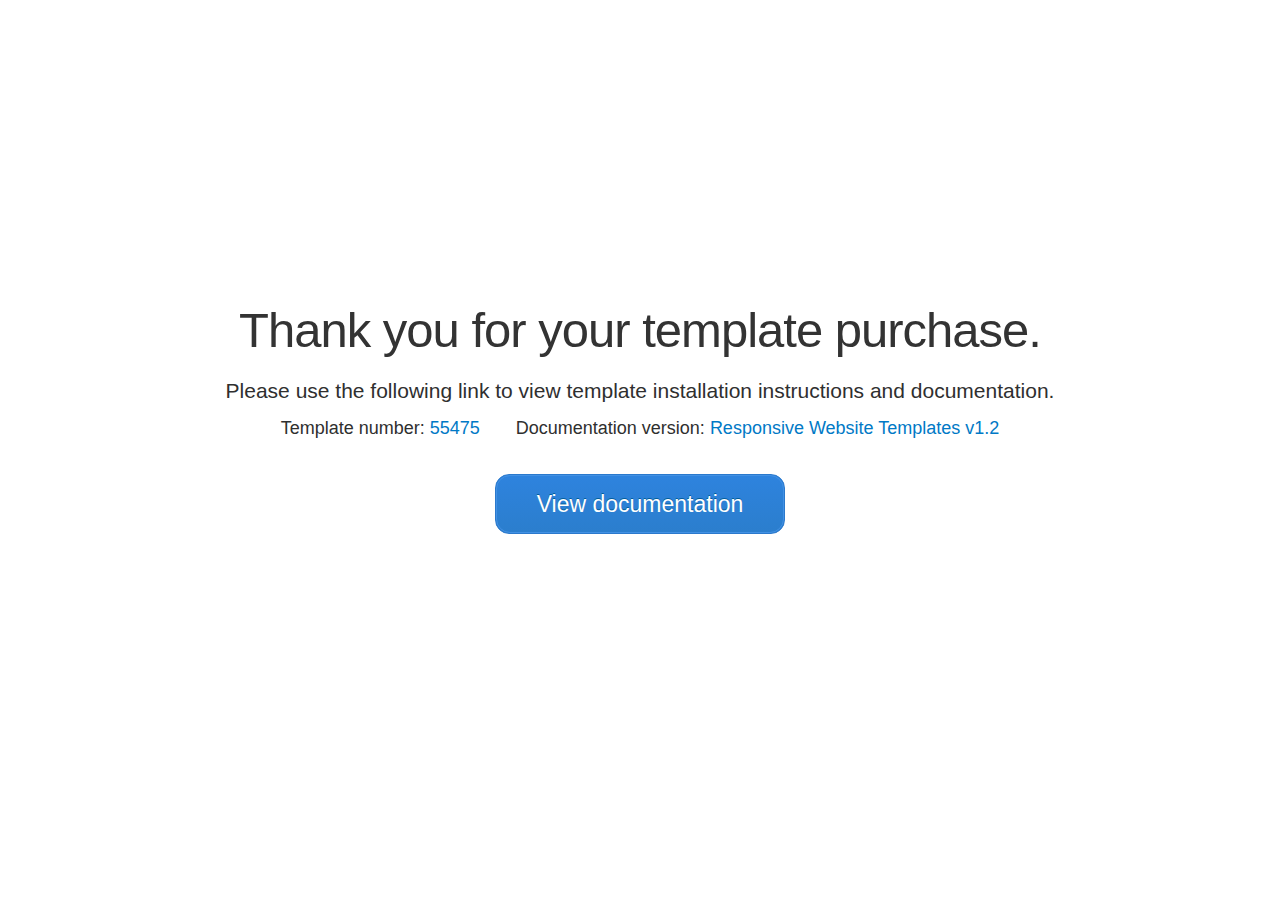
<file: documentation/documentation.html>
<!DOCTYPE html>
<html lang="en">
<head>
	  <title>TM Documentation</title>
    <meta charset="utf-8">   
    <!-- <link href='//fonts.googleapis.com/css?family=Open+Sans:300' rel='stylesheet' type='text/css'>
    <link href='//fonts.googleapis.com/css?family=Open+Sans' rel='stylesheet' type='text/css'> -->
    <style>
    a,abbr,acronym,address,applet,article,aside,audio,b,blockquote,big,body,center,canvas,caption,cite,code,command,datalist,dd,del,details,dfn,dl,div,dt,em,embed,fieldset,figcaption,figure,font,footer,form,h1,h2,h3,h4,h5,h6,header,hgroup,html,i,iframe,img,ins,kbd,keygen,label,legend,li,meter,nav,object,ol,output,p,pre,progress,q,s,samp,section,small,span,source,strike,strong,sub,sup,table,tbody,tfoot,thead,th,tr,tdvideo,tt,u,ul,var{background:transparent;border:0 none;font-size:100%;margin:0;padding:0;border:0;outline:0;vertical-align:top}ul{list-style:none}blockquote,q{quotes:none}table,table td{padding:0;border:none;border-collapse:collapse}img{vertical-align:top}embed{vertical-align:top}article,aside,audio,canvas,command,datalist,details,embed,figcaption,figure,footer,header,hgroup,keygen,meter,nav,output,progress,section,source,video{display:block}mark,rp,rt,ruby,summary,time{display:inline}

html{height:100%}body{background:#fff;height:100%;font-family:'Open Sans',Arial,Arial,Helvetica,sans-serif;min-width:1000px;color:#2f2f2f;font-weight:300}.container{margin:auto;text-align:center;position:absolute;width:900px;left:0;top:45%;right:0;bottom:0;margin-top:-100px}h1{font-size:49px;line-height:50px;padding:0 0 23px;letter-spacing:-1px;color:#333;font-weight:300}small{font-size:21px;line-height:26px}.btn{color:#fff;display:inline-block;border-radius:14px;border:1px solid #2b79cc;background:#2e83de;background:url([data-uri]);background:-moz-linear-gradient(top,#2e83de 0,#2b7ecd 100%);background:-webkit-gradient(linear,left top,left bottom,color-stop(0%,#2e83de),color-stop(100%,#2b7ecd));background:-webkit-linear-gradient(top,#2e83de 0,#2b7ecd 100%);background:-o-linear-gradient(top,#2e83de 0,#2b7ecd 100%);background:-ms-linear-gradient(top,#2e83de 0,#2b7ecd 100%);background:linear-gradient(to bottom,#2e83de 0,#2b7ecd 100%);filter:progid:DXImageTransform.Microsoft.gradient(startColorstr='#2e83de', endColorstr='#2b7ecd', GradientType=0);margin-top:36px;margin-bottom:22px;font-weight:700;text-decoration:none}.btn:hover{background:gray;background:url([data-uri]);background:-moz-linear-gradient(top,gray 1%,#7a7a7a 100%);background:-webkit-gradient(linear,left top,left bottom,color-stop(1%,gray),color-stop(100%,#7a7a7a));background:-webkit-linear-gradient(top,gray 1%,#7a7a7a 100%);background:-o-linear-gradient(top,gray 1%,#7a7a7a 100%);background:-ms-linear-gradient(top,gray 1%,#7a7a7a 100%);background:linear-gradient(to bottom,gray 1%,#7a7a7a 100%);filter:progid:DXImageTransform.Microsoft.gradient(startColorstr='#808080', endColorstr='#7a7a7a', GradientType=0);border-color:#767676;color:#fff}.btn span{display:block;border:1px solid #4291e4;padding:14px 40px;border-radius:14px;text-shadow:0 -1px 0 #005d9a;font-weight:300;font-size:23px;line-height:28px}.btn:hover span{border:1px solid #8e8e8e}.details{font-size:18px;line-height:20px;padding-top:14px}.details span.temp_num{padding:0 1em 0 0}.details span.doc_vers{padding:0 0 0 1em}.details span.num{color:#0179c6}a{color:#0179c6;text-decoration:underline;font-size:22px;line-height:1em}a:hover{color:#737373}#modal{display:none;background:rgba(0,0,0,.87);position:fixed;left:0;top:0;right:0;bottom:0;z-index:9999;color:#fff;text-align:center}.center{width:900px;position:absolute;left:0;top:50%;right:0;bottom:0;margin:-120px auto auto auto}.close{position:absolute;right:10%;top:10%;width:18px;height:20px;background-repeat:no-repeat;background-position:top left;background-image:url([data-uri]);display:block}#modal strong{display:block;font-size:51px;line-height:56px;padding-bottom:5px}#modal big{display:block;font-size:27px;line-height:34px}#modal small{display:block;font-size:22px;line-height:34px;color:#fff;padding-top:25px}  
    </style>

	<script>
		/*! jQuery v1.10.1 | (c) 2005, 2013 jQuery Foundation, Inc. | jquery.org/license  */
    (function(e,t){var n,r,i=typeof t,o=e.location,a=e.document,s=a.documentElement,l=e.jQuery,u=e.$,c={},p=[],f="1.10.1",d=p.concat,h=p.push,g=p.slice,m=p.indexOf,y=c.toString,v=c.hasOwnProperty,b=f.trim,x=function(e,t){return new x.fn.init(e,t,r)},w=/[+-]?(?:\d*\.|)\d+(?:[eE][+-]?\d+|)/.source,T=/\S+/g,C=/^[\s\uFEFF\xA0]+|[\s\uFEFF\xA0]+$/g,N=/^(?:\s*(<[\w\W]+>)[^>]*|#([\w-]*))$/,k=/^<(\w+)\s*\/?>(?:<\/\1>|)$/,E=/^[\],:{}\s]*$/,S=/(?:^|:|,)(?:\s*\[)+/g,A=/\\(?:["\\\/bfnrt]|u[\da-fA-F]{4})/g,j=/"[^"\\\r\n]*"|true|false|null|-?(?:\d+\.|)\d+(?:[eE][+-]?\d+|)/g,D=/^-ms-/,L=/-([\da-z])/gi,H=function(e,t){return t.toUpperCase()},q=function(e){(a.addEventListener||"load"===e.type||"complete"===a.readyState)&&(_(),x.ready())},_=function(){a.addEventListener?(a.removeEventListener("DOMContentLoaded",q,!1),e.removeEventListener("load",q,!1)):(a.detachEvent("onreadystatechange",q),e.detachEvent("onload",q))};x.fn=x.prototype={jquery:f,constructor:x,init:function(e,n,r){var i,o;if(!e)return this;if("string"==typeof e){if(i="<"===e.charAt(0)&&">"===e.charAt(e.length-1)&&e.length>=3?[null,e,null]:N.exec(e),!i||!i[1]&&n)return!n||n.jquery?(n||r).find(e):this.constructor(n).find(e);if(i[1]){if(n=n instanceof x?n[0]:n,x.merge(this,x.parseHTML(i[1],n&&n.nodeType?n.ownerDocument||n:a,!0)),k.test(i[1])&&x.isPlainObject(n))for(i in n)x.isFunction(this[i])?this[i](n[i]):this.attr(i,n[i]);return this}if(o=a.getElementById(i[2]),o&&o.parentNode){if(o.id!==i[2])return r.find(e);this.length=1,this[0]=o}return this.context=a,this.selector=e,this}return e.nodeType?(this.context=this[0]=e,this.length=1,this):x.isFunction(e)?r.ready(e):(e.selector!==t&&(this.selector=e.selector,this.context=e.context),x.makeArray(e,this))},selector:"",length:0,toArray:function(){return g.call(this)},get:function(e){return null==e?this.toArray():0>e?this[this.length+e]:this[e]},pushStack:function(e){var t=x.merge(this.constructor(),e);return t.prevObject=this,t.context=this.context,t},each:function(e,t){return x.each(this,e,t)},ready:function(e){return x.ready.promise().done(e),this},slice:function(){return this.pushStack(g.apply(this,arguments))},first:function(){return this.eq(0)},last:function(){return this.eq(-1)},eq:function(e){var t=this.length,n=+e+(0>e?t:0);return this.pushStack(n>=0&&t>n?[this[n]]:[])},map:function(e){return this.pushStack(x.map(this,function(t,n){return e.call(t,n,t)}))},end:function(){return this.prevObject||this.constructor(null)},push:h,sort:[].sort,splice:[].splice},x.fn.init.prototype=x.fn,x.extend=x.fn.extend=function(){var e,n,r,i,o,a,s=arguments[0]||{},l=1,u=arguments.length,c=!1;for("boolean"==typeof s&&(c=s,s=arguments[1]||{},l=2),"object"==typeof s||x.isFunction(s)||(s={}),u===l&&(s=this,--l);u>l;l++)if(null!=(o=arguments[l]))for(i in o)e=s[i],r=o[i],s!==r&&(c&&r&&(x.isPlainObject(r)||(n=x.isArray(r)))?(n?(n=!1,a=e&&x.isArray(e)?e:[]):a=e&&x.isPlainObject(e)?e:{},s[i]=x.extend(c,a,r)):r!==t&&(s[i]=r));return s},x.extend({expando:"jQuery"+(f+Math.random()).replace(/\D/g,""),noConflict:function(t){return e.$===x&&(e.$=u),t&&e.jQuery===x&&(e.jQuery=l),x},isReady:!1,readyWait:1,holdReady:function(e){e?x.readyWait++:x.ready(!0)},ready:function(e){if(e===!0?!--x.readyWait:!x.isReady){if(!a.body)return setTimeout(x.ready);x.isReady=!0,e!==!0&&--x.readyWait>0||(n.resolveWith(a,[x]),x.fn.trigger&&x(a).trigger("ready").off("ready"))}},isFunction:function(e){return"function"===x.type(e)},isArray:Array.isArray||function(e){return"array"===x.type(e)},isWindow:function(e){return null!=e&&e==e.window},isNumeric:function(e){return!isNaN(parseFloat(e))&&isFinite(e)},type:function(e){return null==e?e+"":"object"==typeof e||"function"==typeof e?c[y.call(e)]||"object":typeof e},isPlainObject:function(e){var n;if(!e||"object"!==x.type(e)||e.nodeType||x.isWindow(e))return!1;try{if(e.constructor&&!v.call(e,"constructor")&&!v.call(e.constructor.prototype,"isPrototypeOf"))return!1}catch(r){return!1}if(x.support.ownLast)for(n in e)return v.call(e,n);for(n in e);return n===t||v.call(e,n)},isEmptyObject:function(e){var t;for(t in e)return!1;return!0},error:function(e){throw Error(e)},parseHTML:function(e,t,n){if(!e||"string"!=typeof e)return null;"boolean"==typeof t&&(n=t,t=!1),t=t||a;var r=k.exec(e),i=!n&&[];return r?[t.createElement(r[1])]:(r=x.buildFragment([e],t,i),i&&x(i).remove(),x.merge([],r.childNodes))},parseJSON:function(n){return e.JSON&&e.JSON.parse?e.JSON.parse(n):null===n?n:"string"==typeof n&&(n=x.trim(n),n&&E.test(n.replace(A,"@").replace(j,"]").replace(S,"")))?Function("return "+n)():(x.error("Invalid JSON: "+n),t)},parseXML:function(n){var r,i;if(!n||"string"!=typeof n)return null;try{e.DOMParser?(i=new DOMParser,r=i.parseFromString(n,"text/xml")):(r=new ActiveXObject("Microsoft.XMLDOM"),r.async="false",r.loadXML(n))}catch(o){r=t}return r&&r.documentElement&&!r.getElementsByTagName("parsererror").length||x.error("Invalid XML: "+n),r},noop:function(){},globalEval:function(t){t&&x.trim(t)&&(e.execScript||function(t){e.eval.call(e,t)})(t)},camelCase:function(e){return e.replace(D,"ms-").replace(L,H)},nodeName:function(e,t){return e.nodeName&&e.nodeName.toLowerCase()===t.toLowerCase()},each:function(e,t,n){var r,i=0,o=e.length,a=M(e);if(n){if(a){for(;o>i;i++)if(r=t.apply(e[i],n),r===!1)break}else for(i in e)if(r=t.apply(e[i],n),r===!1)break}else if(a){for(;o>i;i++)if(r=t.call(e[i],i,e[i]),r===!1)break}else for(i in e)if(r=t.call(e[i],i,e[i]),r===!1)break;return e},trim:b&&!b.call("\ufeff\u00a0")?function(e){return null==e?"":b.call(e)}:function(e){return null==e?"":(e+"").replace(C,"")},makeArray:function(e,t){var n=t||[];return null!=e&&(M(Object(e))?x.merge(n,"string"==typeof e?[e]:e):h.call(n,e)),n},inArray:function(e,t,n){var r;if(t){if(m)return m.call(t,e,n);for(r=t.length,n=n?0>n?Math.max(0,r+n):n:0;r>n;n++)if(n in t&&t[n]===e)return n}return-1},merge:function(e,n){var r=n.length,i=e.length,o=0;if("number"==typeof r)for(;r>o;o++)e[i++]=n[o];else while(n[o]!==t)e[i++]=n[o++];return e.length=i,e},grep:function(e,t,n){var r,i=[],o=0,a=e.length;for(n=!!n;a>o;o++)r=!!t(e[o],o),n!==r&&i.push(e[o]);return i},map:function(e,t,n){var r,i=0,o=e.length,a=M(e),s=[];if(a)for(;o>i;i++)r=t(e[i],i,n),null!=r&&(s[s.length]=r);else for(i in e)r=t(e[i],i,n),null!=r&&(s[s.length]=r);return d.apply([],s)},guid:1,proxy:function(e,n){var r,i,o;return"string"==typeof n&&(o=e[n],n=e,e=o),x.isFunction(e)?(r=g.call(arguments,2),i=function(){return e.apply(n||this,r.concat(g.call(arguments)))},i.guid=e.guid=e.guid||x.guid++,i):t},access:function(e,n,r,i,o,a,s){var l=0,u=e.length,c=null==r;if("object"===x.type(r)){o=!0;for(l in r)x.access(e,n,l,r[l],!0,a,s)}else if(i!==t&&(o=!0,x.isFunction(i)||(s=!0),c&&(s?(n.call(e,i),n=null):(c=n,n=function(e,t,n){return c.call(x(e),n)})),n))for(;u>l;l++)n(e[l],r,s?i:i.call(e[l],l,n(e[l],r)));return o?e:c?n.call(e):u?n(e[0],r):a},now:function(){return(new Date).getTime()},swap:function(e,t,n,r){var i,o,a={};for(o in t)a[o]=e.style[o],e.style[o]=t[o];i=n.apply(e,r||[]);for(o in t)e.style[o]=a[o];return i}}),x.ready.promise=function(t){if(!n)if(n=x.Deferred(),"complete"===a.readyState)setTimeout(x.ready);else if(a.addEventListener)a.addEventListener("DOMContentLoaded",q,!1),e.addEventListener("load",q,!1);else{a.attachEvent("onreadystatechange",q),e.attachEvent("onload",q);var r=!1;try{r=null==e.frameElement&&a.documentElement}catch(i){}r&&r.doScroll&&function o(){if(!x.isReady){try{r.doScroll("left")}catch(e){return setTimeout(o,50)}_(),x.ready()}}()}return n.promise(t)},x.each("Boolean Number String Function Array Date RegExp Object Error".split(" "),function(e,t){c["[object "+t+"]"]=t.toLowerCase()});function M(e){var t=e.length,n=x.type(e);return x.isWindow(e)?!1:1===e.nodeType&&t?!0:"array"===n||"function"!==n&&(0===t||"number"==typeof t&&t>0&&t-1 in e)}r=x(a),function(e,t){var n,r,i,o,a,s,l,u,c,p,f,d,h,g,m,y,v,b="sizzle"+-new Date,w=e.document,T=0,C=0,N=lt(),k=lt(),E=lt(),S=!1,A=function(){return 0},j=typeof t,D=1<<31,L={}.hasOwnProperty,H=[],q=H.pop,_=H.push,M=H.push,O=H.slice,F=H.indexOf||function(e){var t=0,n=this.length;for(;n>t;t++)if(this[t]===e)return t;return-1},B="checked|selected|async|autofocus|autoplay|controls|defer|disabled|hidden|ismap|loop|multiple|open|readonly|required|scoped",P="[\\x20\\t\\r\\n\\f]",R="(?:\\\\.|[\\w-]|[^\\x00-\\xa0])+",W=R.replace("w","w#"),$="\\["+P+"*("+R+")"+P+"*(?:([*^$|!~]?=)"+P+"*(?:(['\"])((?:\\\\.|[^\\\\])*?)\\3|("+W+")|)|)"+P+"*\\]",I=":("+R+")(?:\\(((['\"])((?:\\\\.|[^\\\\])*?)\\3|((?:\\\\.|[^\\\\()[\\]]|"+$.replace(3,8)+")*)|.*)\\)|)",z=RegExp("^"+P+"+|((?:^|[^\\\\])(?:\\\\.)*)"+P+"+$","g"),X=RegExp("^"+P+"*,"+P+"*"),U=RegExp("^"+P+"*([>+~]|"+P+")"+P+"*"),V=RegExp(P+"*[+~]"),Y=RegExp("="+P+"*([^\\]'\"]*)"+P+"*\\]","g"),J=RegExp(I),G=RegExp("^"+W+"$"),Q={ID:RegExp("^#("+R+")"),CLASS:RegExp("^\\.("+R+")"),TAG:RegExp("^("+R.replace("w","w*")+")"),ATTR:RegExp("^"+$),PSEUDO:RegExp("^"+I),CHILD:RegExp("^:(only|first|last|nth|nth-last)-(child|of-type)(?:\\("+P+"*(even|odd|(([+-]|)(\\d*)n|)"+P+"*(?:([+-]|)"+P+"*(\\d+)|))"+P+"*\\)|)","i"),bool:RegExp("^(?:"+B+")$","i"),needsContext:RegExp("^"+P+"*[>+~]|:(even|odd|eq|gt|lt|nth|first|last)(?:\\("+P+"*((?:-\\d)?\\d*)"+P+"*\\)|)(?=[^-]|$)","i")},K=/^[^{]+\{\s*\[native \w/,Z=/^(?:#([\w-]+)|(\w+)|\.([\w-]+))$/,et=/^(?:input|select|textarea|button)$/i,tt=/^h\d$/i,nt=/'|\\/g,rt=RegExp("\\\\([\\da-f]{1,6}"+P+"?|("+P+")|.)","ig"),it=function(e,t,n){var r="0x"+t-65536;return r!==r||n?t:0>r?String.fromCharCode(r+65536):String.fromCharCode(55296|r>>10,56320|1023&r)};try{M.apply(H=O.call(w.childNodes),w.childNodes),H[w.childNodes.length].nodeType}catch(ot){M={apply:H.length?function(e,t){_.apply(e,O.call(t))}:function(e,t){var n=e.length,r=0;while(e[n++]=t[r++]);e.length=n-1}}}function at(e,t,n,i){var o,a,s,l,u,c,d,m,y,x;if((t?t.ownerDocument||t:w)!==f&&p(t),t=t||f,n=n||[],!e||"string"!=typeof e)return n;if(1!==(l=t.nodeType)&&9!==l)return[];if(h&&!i){if(o=Z.exec(e))if(s=o[1]){if(9===l){if(a=t.getElementById(s),!a||!a.parentNode)return n;if(a.id===s)return n.push(a),n}else if(t.ownerDocument&&(a=t.ownerDocument.getElementById(s))&&v(t,a)&&a.id===s)return n.push(a),n}else{if(o[2])return M.apply(n,t.getElementsByTagName(e)),n;if((s=o[3])&&r.getElementsByClassName&&t.getElementsByClassName)return M.apply(n,t.getElementsByClassName(s)),n}if(r.qsa&&(!g||!g.test(e))){if(m=d=b,y=t,x=9===l&&e,1===l&&"object"!==t.nodeName.toLowerCase()){c=bt(e),(d=t.getAttribute("id"))?m=d.replace(nt,"\\$&"):t.setAttribute("id",m),m="[id='"+m+"'] ",u=c.length;while(u--)c[u]=m+xt(c[u]);y=V.test(e)&&t.parentNode||t,x=c.join(",")}if(x)try{return M.apply(n,y.querySelectorAll(x)),n}catch(T){}finally{d||t.removeAttribute("id")}}}return At(e.replace(z,"$1"),t,n,i)}function st(e){return K.test(e+"")}function lt(){var e=[];function t(n,r){return e.push(n+=" ")>o.cacheLength&&delete t[e.shift()],t[n]=r}return t}function ut(e){return e[b]=!0,e}function ct(e){var t=f.createElement("div");try{return!!e(t)}catch(n){return!1}finally{t.parentNode&&t.parentNode.removeChild(t),t=null}}function pt(e,t,n){e=e.split("|");var r,i=e.length,a=n?null:t;while(i--)(r=o.attrHandle[e[i]])&&r!==t||(o.attrHandle[e[i]]=a)}function ft(e,t){var n=e.getAttributeNode(t);return n&&n.specified?n.value:e[t]===!0?t.toLowerCase():null}function dt(e,t){return e.getAttribute(t,"type"===t.toLowerCase()?1:2)}function ht(e){return"input"===e.nodeName.toLowerCase()?e.defaultValue:t}function gt(e,t){var n=t&&e,r=n&&1===e.nodeType&&1===t.nodeType&&(~t.sourceIndex||D)-(~e.sourceIndex||D);if(r)return r;if(n)while(n=n.nextSibling)if(n===t)return-1;return e?1:-1}function mt(e){return function(t){var n=t.nodeName.toLowerCase();return"input"===n&&t.type===e}}function yt(e){return function(t){var n=t.nodeName.toLowerCase();return("input"===n||"button"===n)&&t.type===e}}function vt(e){return ut(function(t){return t=+t,ut(function(n,r){var i,o=e([],n.length,t),a=o.length;while(a--)n[i=o[a]]&&(n[i]=!(r[i]=n[i]))})})}s=at.isXML=function(e){var t=e&&(e.ownerDocument||e).documentElement;return t?"HTML"!==t.nodeName:!1},r=at.support={},p=at.setDocument=function(e){var n=e?e.ownerDocument||e:w,i=n.parentWindow;return n!==f&&9===n.nodeType&&n.documentElement?(f=n,d=n.documentElement,h=!s(n),i&&i.frameElement&&i.attachEvent("onbeforeunload",function(){p()}),r.attributes=ct(function(e){return e.innerHTML="<a href='#'></a>",pt("type|href|height|width",dt,"#"===e.firstChild.getAttribute("href")),pt(B,ft,null==e.getAttribute("disabled")),e.className="i",!e.getAttribute("className")}),r.input=ct(function(e){return e.innerHTML="<input>",e.firstChild.setAttribute("value",""),""===e.firstChild.getAttribute("value")}),pt("value",ht,r.attributes&&r.input),r.getElementsByTagName=ct(function(e){return e.appendChild(n.createComment("")),!e.getElementsByTagName("*").length}),r.getElementsByClassName=ct(function(e){return e.innerHTML="<div class='a'></div><div class='a i'></div>",e.firstChild.className="i",2===e.getElementsByClassName("i").length}),r.getById=ct(function(e){return d.appendChild(e).id=b,!n.getElementsByName||!n.getElementsByName(b).length}),r.getById?(o.find.ID=function(e,t){if(typeof t.getElementById!==j&&h){var n=t.getElementById(e);return n&&n.parentNode?[n]:[]}},o.filter.ID=function(e){var t=e.replace(rt,it);return function(e){return e.getAttribute("id")===t}}):(delete o.find.ID,o.filter.ID=function(e){var t=e.replace(rt,it);return function(e){var n=typeof e.getAttributeNode!==j&&e.getAttributeNode("id");return n&&n.value===t}}),o.find.TAG=r.getElementsByTagName?function(e,n){return typeof n.getElementsByTagName!==j?n.getElementsByTagName(e):t}:function(e,t){var n,r=[],i=0,o=t.getElementsByTagName(e);if("*"===e){while(n=o[i++])1===n.nodeType&&r.push(n);return r}return o},o.find.CLASS=r.getElementsByClassName&&function(e,n){return typeof n.getElementsByClassName!==j&&h?n.getElementsByClassName(e):t},m=[],g=[],(r.qsa=st(n.querySelectorAll))&&(ct(function(e){e.innerHTML="<select><option selected=''></option></select>",e.querySelectorAll("[selected]").length||g.push("\\["+P+"*(?:value|"+B+")"),e.querySelectorAll(":checked").length||g.push(":checked")}),ct(function(e){var t=n.createElement("input");t.setAttribute("type","hidden"),e.appendChild(t).setAttribute("t",""),e.querySelectorAll("[t^='']").length&&g.push("[*^$]="+P+"*(?:''|\"\")"),e.querySelectorAll(":enabled").length||g.push(":enabled",":disabled"),e.querySelectorAll("*,:x"),g.push(",.*:")})),(r.matchesSelector=st(y=d.webkitMatchesSelector||d.mozMatchesSelector||d.oMatchesSelector||d.msMatchesSelector))&&ct(function(e){r.disconnectedMatch=y.call(e,"div"),y.call(e,"[s!='']:x"),m.push("!=",I)}),g=g.length&&RegExp(g.join("|")),m=m.length&&RegExp(m.join("|")),v=st(d.contains)||d.compareDocumentPosition?function(e,t){var n=9===e.nodeType?e.documentElement:e,r=t&&t.parentNode;return e===r||!(!r||1!==r.nodeType||!(n.contains?n.contains(r):e.compareDocumentPosition&&16&e.compareDocumentPosition(r)))}:function(e,t){if(t)while(t=t.parentNode)if(t===e)return!0;return!1},r.sortDetached=ct(function(e){return 1&e.compareDocumentPosition(n.createElement("div"))}),A=d.compareDocumentPosition?function(e,t){if(e===t)return S=!0,0;var i=t.compareDocumentPosition&&e.compareDocumentPosition&&e.compareDocumentPosition(t);return i?1&i||!r.sortDetached&&t.compareDocumentPosition(e)===i?e===n||v(w,e)?-1:t===n||v(w,t)?1:c?F.call(c,e)-F.call(c,t):0:4&i?-1:1:e.compareDocumentPosition?-1:1}:function(e,t){var r,i=0,o=e.parentNode,a=t.parentNode,s=[e],l=[t];if(e===t)return S=!0,0;if(!o||!a)return e===n?-1:t===n?1:o?-1:a?1:c?F.call(c,e)-F.call(c,t):0;if(o===a)return gt(e,t);r=e;while(r=r.parentNode)s.unshift(r);r=t;while(r=r.parentNode)l.unshift(r);while(s[i]===l[i])i++;return i?gt(s[i],l[i]):s[i]===w?-1:l[i]===w?1:0},n):f},at.matches=function(e,t){return at(e,null,null,t)},at.matchesSelector=function(e,t){if((e.ownerDocument||e)!==f&&p(e),t=t.replace(Y,"='$1']"),!(!r.matchesSelector||!h||m&&m.test(t)||g&&g.test(t)))try{var n=y.call(e,t);if(n||r.disconnectedMatch||e.document&&11!==e.document.nodeType)return n}catch(i){}return at(t,f,null,[e]).length>0},at.contains=function(e,t){return(e.ownerDocument||e)!==f&&p(e),v(e,t)},at.attr=function(e,n){(e.ownerDocument||e)!==f&&p(e);var i=o.attrHandle[n.toLowerCase()],a=i&&L.call(o.attrHandle,n.toLowerCase())?i(e,n,!h):t;return a===t?r.attributes||!h?e.getAttribute(n):(a=e.getAttributeNode(n))&&a.specified?a.value:null:a},at.error=function(e){throw Error("Syntax error, unrecognized expression: "+e)},at.uniqueSort=function(e){var t,n=[],i=0,o=0;if(S=!r.detectDuplicates,c=!r.sortStable&&e.slice(0),e.sort(A),S){while(t=e[o++])t===e[o]&&(i=n.push(o));while(i--)e.splice(n[i],1)}return e},a=at.getText=function(e){var t,n="",r=0,i=e.nodeType;if(i){if(1===i||9===i||11===i){if("string"==typeof e.textContent)return e.textContent;for(e=e.firstChild;e;e=e.nextSibling)n+=a(e)}else if(3===i||4===i)return e.nodeValue}else for(;t=e[r];r++)n+=a(t);return n},o=at.selectors={cacheLength:50,createPseudo:ut,match:Q,attrHandle:{},find:{},relative:{">":{dir:"parentNode",first:!0}," ":{dir:"parentNode"},"+":{dir:"previousSibling",first:!0},"~":{dir:"previousSibling"}},preFilter:{ATTR:function(e){return e[1]=e[1].replace(rt,it),e[3]=(e[4]||e[5]||"").replace(rt,it),"~="===e[2]&&(e[3]=" "+e[3]+" "),e.slice(0,4)},CHILD:function(e){return e[1]=e[1].toLowerCase(),"nth"===e[1].slice(0,3)?(e[3]||at.error(e[0]),e[4]=+(e[4]?e[5]+(e[6]||1):2*("even"===e[3]||"odd"===e[3])),e[5]=+(e[7]+e[8]||"odd"===e[3])):e[3]&&at.error(e[0]),e},PSEUDO:function(e){var n,r=!e[5]&&e[2];return Q.CHILD.test(e[0])?null:(e[3]&&e[4]!==t?e[2]=e[4]:r&&J.test(r)&&(n=bt(r,!0))&&(n=r.indexOf(")",r.length-n)-r.length)&&(e[0]=e[0].slice(0,n),e[2]=r.slice(0,n)),e.slice(0,3))}},filter:{TAG:function(e){var t=e.replace(rt,it).toLowerCase();return"*"===e?function(){return!0}:function(e){return e.nodeName&&e.nodeName.toLowerCase()===t}},CLASS:function(e){var t=N[e+" "];return t||(t=RegExp("(^|"+P+")"+e+"("+P+"|$)"))&&N(e,function(e){return t.test("string"==typeof e.className&&e.className||typeof e.getAttribute!==j&&e.getAttribute("class")||"")})},ATTR:function(e,t,n){return function(r){var i=at.attr(r,e);return null==i?"!="===t:t?(i+="","="===t?i===n:"!="===t?i!==n:"^="===t?n&&0===i.indexOf(n):"*="===t?n&&i.indexOf(n)>-1:"$="===t?n&&i.slice(-n.length)===n:"~="===t?(" "+i+" ").indexOf(n)>-1:"|="===t?i===n||i.slice(0,n.length+1)===n+"-":!1):!0}},CHILD:function(e,t,n,r,i){var o="nth"!==e.slice(0,3),a="last"!==e.slice(-4),s="of-type"===t;return 1===r&&0===i?function(e){return!!e.parentNode}:function(t,n,l){var u,c,p,f,d,h,g=o!==a?"nextSibling":"previousSibling",m=t.parentNode,y=s&&t.nodeName.toLowerCase(),v=!l&&!s;if(m){if(o){while(g){p=t;while(p=p[g])if(s?p.nodeName.toLowerCase()===y:1===p.nodeType)return!1;h=g="only"===e&&!h&&"nextSibling"}return!0}if(h=[a?m.firstChild:m.lastChild],a&&v){c=m[b]||(m[b]={}),u=c[e]||[],d=u[0]===T&&u[1],f=u[0]===T&&u[2],p=d&&m.childNodes[d];while(p=++d&&p&&p[g]||(f=d=0)||h.pop())if(1===p.nodeType&&++f&&p===t){c[e]=[T,d,f];break}}else if(v&&(u=(t[b]||(t[b]={}))[e])&&u[0]===T)f=u[1];else while(p=++d&&p&&p[g]||(f=d=0)||h.pop())if((s?p.nodeName.toLowerCase()===y:1===p.nodeType)&&++f&&(v&&((p[b]||(p[b]={}))[e]=[T,f]),p===t))break;return f-=i,f===r||0===f%r&&f/r>=0}}},PSEUDO:function(e,t){var n,r=o.pseudos[e]||o.setFilters[e.toLowerCase()]||at.error("unsupported pseudo: "+e);return r[b]?r(t):r.length>1?(n=[e,e,"",t],o.setFilters.hasOwnProperty(e.toLowerCase())?ut(function(e,n){var i,o=r(e,t),a=o.length;while(a--)i=F.call(e,o[a]),e[i]=!(n[i]=o[a])}):function(e){return r(e,0,n)}):r}},pseudos:{not:ut(function(e){var t=[],n=[],r=l(e.replace(z,"$1"));return r[b]?ut(function(e,t,n,i){var o,a=r(e,null,i,[]),s=e.length;while(s--)(o=a[s])&&(e[s]=!(t[s]=o))}):function(e,i,o){return t[0]=e,r(t,null,o,n),!n.pop()}}),has:ut(function(e){return function(t){return at(e,t).length>0}}),contains:ut(function(e){return function(t){return(t.textContent||t.innerText||a(t)).indexOf(e)>-1}}),lang:ut(function(e){return G.test(e||"")||at.error("unsupported lang: "+e),e=e.replace(rt,it).toLowerCase(),function(t){var n;do if(n=h?t.lang:t.getAttribute("xml:lang")||t.getAttribute("lang"))return n=n.toLowerCase(),n===e||0===n.indexOf(e+"-");while((t=t.parentNode)&&1===t.nodeType);return!1}}),target:function(t){var n=e.location&&e.location.hash;return n&&n.slice(1)===t.id},root:function(e){return e===d},focus:function(e){return e===f.activeElement&&(!f.hasFocus||f.hasFocus())&&!!(e.type||e.href||~e.tabIndex)},enabled:function(e){return e.disabled===!1},disabled:function(e){return e.disabled===!0},checked:function(e){var t=e.nodeName.toLowerCase();return"input"===t&&!!e.checked||"option"===t&&!!e.selected},selected:function(e){return e.parentNode&&e.parentNode.selectedIndex,e.selected===!0},empty:function(e){for(e=e.firstChild;e;e=e.nextSibling)if(e.nodeName>"@"||3===e.nodeType||4===e.nodeType)return!1;return!0},parent:function(e){return!o.pseudos.empty(e)},header:function(e){return tt.test(e.nodeName)},input:function(e){return et.test(e.nodeName)},button:function(e){var t=e.nodeName.toLowerCase();return"input"===t&&"button"===e.type||"button"===t},text:function(e){var t;return"input"===e.nodeName.toLowerCase()&&"text"===e.type&&(null==(t=e.getAttribute("type"))||t.toLowerCase()===e.type)},first:vt(function(){return[0]}),last:vt(function(e,t){return[t-1]}),eq:vt(function(e,t,n){return[0>n?n+t:n]}),even:vt(function(e,t){var n=0;for(;t>n;n+=2)e.push(n);return e}),odd:vt(function(e,t){var n=1;for(;t>n;n+=2)e.push(n);return e}),lt:vt(function(e,t,n){var r=0>n?n+t:n;for(;--r>=0;)e.push(r);return e}),gt:vt(function(e,t,n){var r=0>n?n+t:n;for(;t>++r;)e.push(r);return e})}};for(n in{radio:!0,checkbox:!0,file:!0,password:!0,image:!0})o.pseudos[n]=mt(n);for(n in{submit:!0,reset:!0})o.pseudos[n]=yt(n);function bt(e,t){var n,r,i,a,s,l,u,c=k[e+" "];if(c)return t?0:c.slice(0);s=e,l=[],u=o.preFilter;while(s){(!n||(r=X.exec(s)))&&(r&&(s=s.slice(r[0].length)||s),l.push(i=[])),n=!1,(r=U.exec(s))&&(n=r.shift(),i.push({value:n,type:r[0].replace(z," ")}),s=s.slice(n.length));for(a in o.filter)!(r=Q[a].exec(s))||u[a]&&!(r=u[a](r))||(n=r.shift(),i.push({value:n,type:a,matches:r}),s=s.slice(n.length));if(!n)break}return t?s.length:s?at.error(e):k(e,l).slice(0)}function xt(e){var t=0,n=e.length,r="";for(;n>t;t++)r+=e[t].value;return r}function wt(e,t,n){var r=t.dir,o=n&&"parentNode"===r,a=C++;return t.first?function(t,n,i){while(t=t[r])if(1===t.nodeType||o)return e(t,n,i)}:function(t,n,s){var l,u,c,p=T+" "+a;if(s){while(t=t[r])if((1===t.nodeType||o)&&e(t,n,s))return!0}else while(t=t[r])if(1===t.nodeType||o)if(c=t[b]||(t[b]={}),(u=c[r])&&u[0]===p){if((l=u[1])===!0||l===i)return l===!0}else if(u=c[r]=[p],u[1]=e(t,n,s)||i,u[1]===!0)return!0}}function Tt(e){return e.length>1?function(t,n,r){var i=e.length;while(i--)if(!e[i](t,n,r))return!1;return!0}:e[0]}function Ct(e,t,n,r,i){var o,a=[],s=0,l=e.length,u=null!=t;for(;l>s;s++)(o=e[s])&&(!n||n(o,r,i))&&(a.push(o),u&&t.push(s));return a}function Nt(e,t,n,r,i,o){return r&&!r[b]&&(r=Nt(r)),i&&!i[b]&&(i=Nt(i,o)),ut(function(o,a,s,l){var u,c,p,f=[],d=[],h=a.length,g=o||St(t||"*",s.nodeType?[s]:s,[]),m=!e||!o&&t?g:Ct(g,f,e,s,l),y=n?i||(o?e:h||r)?[]:a:m;if(n&&n(m,y,s,l),r){u=Ct(y,d),r(u,[],s,l),c=u.length;while(c--)(p=u[c])&&(y[d[c]]=!(m[d[c]]=p))}if(o){if(i||e){if(i){u=[],c=y.length;while(c--)(p=y[c])&&u.push(m[c]=p);i(null,y=[],u,l)}c=y.length;while(c--)(p=y[c])&&(u=i?F.call(o,p):f[c])>-1&&(o[u]=!(a[u]=p))}}else y=Ct(y===a?y.splice(h,y.length):y),i?i(null,a,y,l):M.apply(a,y)})}function kt(e){var t,n,r,i=e.length,a=o.relative[e[0].type],s=a||o.relative[" "],l=a?1:0,c=wt(function(e){return e===t},s,!0),p=wt(function(e){return F.call(t,e)>-1},s,!0),f=[function(e,n,r){return!a&&(r||n!==u)||((t=n).nodeType?c(e,n,r):p(e,n,r))}];for(;i>l;l++)if(n=o.relative[e[l].type])f=[wt(Tt(f),n)];else{if(n=o.filter[e[l].type].apply(null,e[l].matches),n[b]){for(r=++l;i>r;r++)if(o.relative[e[r].type])break;return Nt(l>1&&Tt(f),l>1&&xt(e.slice(0,l-1).concat({value:" "===e[l-2].type?"*":""})).replace(z,"$1"),n,r>l&&kt(e.slice(l,r)),i>r&&kt(e=e.slice(r)),i>r&&xt(e))}f.push(n)}return Tt(f)}function Et(e,t){var n=0,r=t.length>0,a=e.length>0,s=function(s,l,c,p,d){var h,g,m,y=[],v=0,b="0",x=s&&[],w=null!=d,C=u,N=s||a&&o.find.TAG("*",d&&l.parentNode||l),k=T+=null==C?1:Math.random()||.1;for(w&&(u=l!==f&&l,i=n);null!=(h=N[b]);b++){if(a&&h){g=0;while(m=e[g++])if(m(h,l,c)){p.push(h);break}w&&(T=k,i=++n)}r&&((h=!m&&h)&&v--,s&&x.push(h))}if(v+=b,r&&b!==v){g=0;while(m=t[g++])m(x,y,l,c);if(s){if(v>0)while(b--)x[b]||y[b]||(y[b]=q.call(p));y=Ct(y)}M.apply(p,y),w&&!s&&y.length>0&&v+t.length>1&&at.uniqueSort(p)}return w&&(T=k,u=C),x};return r?ut(s):s}l=at.compile=function(e,t){var n,r=[],i=[],o=E[e+" "];if(!o){t||(t=bt(e)),n=t.length;while(n--)o=kt(t[n]),o[b]?r.push(o):i.push(o);o=E(e,Et(i,r))}return o};function St(e,t,n){var r=0,i=t.length;for(;i>r;r++)at(e,t[r],n);return n}function At(e,t,n,i){var a,s,u,c,p,f=bt(e);if(!i&&1===f.length){if(s=f[0]=f[0].slice(0),s.length>2&&"ID"===(u=s[0]).type&&r.getById&&9===t.nodeType&&h&&o.relative[s[1].type]){if(t=(o.find.ID(u.matches[0].replace(rt,it),t)||[])[0],!t)return n;e=e.slice(s.shift().value.length)}a=Q.needsContext.test(e)?0:s.length;while(a--){if(u=s[a],o.relative[c=u.type])break;if((p=o.find[c])&&(i=p(u.matches[0].replace(rt,it),V.test(s[0].type)&&t.parentNode||t))){if(s.splice(a,1),e=i.length&&xt(s),!e)return M.apply(n,i),n;break}}}return l(e,f)(i,t,!h,n,V.test(e)),n}o.pseudos.nth=o.pseudos.eq;function jt(){}jt.prototype=o.filters=o.pseudos,o.setFilters=new jt,r.sortStable=b.split("").sort(A).join("")===b,p(),[0,0].sort(A),r.detectDuplicates=S,x.find=at,x.expr=at.selectors,x.expr[":"]=x.expr.pseudos,x.unique=at.uniqueSort,x.text=at.getText,x.isXMLDoc=at.isXML,x.contains=at.contains}(e);var O={};function F(e){var t=O[e]={};return x.each(e.match(T)||[],function(e,n){t[n]=!0}),t}x.Callbacks=function(e){e="string"==typeof e?O[e]||F(e):x.extend({},e);var n,r,i,o,a,s,l=[],u=!e.once&&[],c=function(t){for(r=e.memory&&t,i=!0,a=s||0,s=0,o=l.length,n=!0;l&&o>a;a++)if(l[a].apply(t[0],t[1])===!1&&e.stopOnFalse){r=!1;break}n=!1,l&&(u?u.length&&c(u.shift()):r?l=[]:p.disable())},p={add:function(){if(l){var t=l.length;(function i(t){x.each(t,function(t,n){var r=x.type(n);"function"===r?e.unique&&p.has(n)||l.push(n):n&&n.length&&"string"!==r&&i(n)})})(arguments),n?o=l.length:r&&(s=t,c(r))}return this},remove:function(){return l&&x.each(arguments,function(e,t){var r;while((r=x.inArray(t,l,r))>-1)l.splice(r,1),n&&(o>=r&&o--,a>=r&&a--)}),this},has:function(e){return e?x.inArray(e,l)>-1:!(!l||!l.length)},empty:function(){return l=[],o=0,this},disable:function(){return l=u=r=t,this},disabled:function(){return!l},lock:function(){return u=t,r||p.disable(),this},locked:function(){return!u},fireWith:function(e,t){return t=t||[],t=[e,t.slice?t.slice():t],!l||i&&!u||(n?u.push(t):c(t)),this},fire:function(){return p.fireWith(this,arguments),this},fired:function(){return!!i}};return p},x.extend({Deferred:function(e){var t=[["resolve","done",x.Callbacks("once memory"),"resolved"],["reject","fail",x.Callbacks("once memory"),"rejected"],["notify","progress",x.Callbacks("memory")]],n="pending",r={state:function(){return n},always:function(){return i.done(arguments).fail(arguments),this},then:function(){var e=arguments;return x.Deferred(function(n){x.each(t,function(t,o){var a=o[0],s=x.isFunction(e[t])&&e[t];i[o[1]](function(){var e=s&&s.apply(this,arguments);e&&x.isFunction(e.promise)?e.promise().done(n.resolve).fail(n.reject).progress(n.notify):n[a+"With"](this===r?n.promise():this,s?[e]:arguments)})}),e=null}).promise()},promise:function(e){return null!=e?x.extend(e,r):r}},i={};return r.pipe=r.then,x.each(t,function(e,o){var a=o[2],s=o[3];r[o[1]]=a.add,s&&a.add(function(){n=s},t[1^e][2].disable,t[2][2].lock),i[o[0]]=function(){return i[o[0]+"With"](this===i?r:this,arguments),this},i[o[0]+"With"]=a.fireWith}),r.promise(i),e&&e.call(i,i),i},when:function(e){var t=0,n=g.call(arguments),r=n.length,i=1!==r||e&&x.isFunction(e.promise)?r:0,o=1===i?e:x.Deferred(),a=function(e,t,n){return function(r){t[e]=this,n[e]=arguments.length>1?g.call(arguments):r,n===s?o.notifyWith(t,n):--i||o.resolveWith(t,n)}},s,l,u;if(r>1)for(s=Array(r),l=Array(r),u=Array(r);r>t;t++)n[t]&&x.isFunction(n[t].promise)?n[t].promise().done(a(t,u,n)).fail(o.reject).progress(a(t,l,s)):--i;return i||o.resolveWith(u,n),o.promise()}}),x.support=function(t){var n,r,o,s,l,u,c,p,f,d=a.createElement("div");if(d.setAttribute("className","t"),d.innerHTML="  <link/><table></table><a href='/a'>a</a><input type='checkbox'/>",n=d.getElementsByTagName("*")||[],r=d.getElementsByTagName("a")[0],!r||!r.style||!n.length)return t;s=a.createElement("select"),u=s.appendChild(a.createElement("option")),o=d.getElementsByTagName("input")[0],r.style.cssText="top:1px;float:left;opacity:.5",t.getSetAttribute="t"!==d.className,t.leadingWhitespace=3===d.firstChild.nodeType,t.tbody=!d.getElementsByTagName("tbody").length,t.htmlSerialize=!!d.getElementsByTagName("link").length,t.style=/top/.test(r.getAttribute("style")),t.hrefNormalized="/a"===r.getAttribute("href"),t.opacity=/^0.5/.test(r.style.opacity),t.cssFloat=!!r.style.cssFloat,t.checkOn=!!o.value,t.optSelected=u.selected,t.enctype=!!a.createElement("form").enctype,t.html5Clone="<:nav></:nav>"!==a.createElement("nav").cloneNode(!0).outerHTML,t.inlineBlockNeedsLayout=!1,t.shrinkWrapBlocks=!1,t.pixelPosition=!1,t.deleteExpando=!0,t.noCloneEvent=!0,t.reliableMarginRight=!0,t.boxSizingReliable=!0,o.checked=!0,t.noCloneChecked=o.cloneNode(!0).checked,s.disabled=!0,t.optDisabled=!u.disabled;try{delete d.test}catch(h){t.deleteExpando=!1}o=a.createElement("input"),o.setAttribute("value",""),t.input=""===o.getAttribute("value"),o.value="t",o.setAttribute("type","radio"),t.radioValue="t"===o.value,o.setAttribute("checked","t"),o.setAttribute("name","t"),l=a.createDocumentFragment(),l.appendChild(o),t.appendChecked=o.checked,t.checkClone=l.cloneNode(!0).cloneNode(!0).lastChild.checked,d.attachEvent&&(d.attachEvent("onclick",function(){t.noCloneEvent=!1}),d.cloneNode(!0).click());for(f in{submit:!0,change:!0,focusin:!0})d.setAttribute(c="on"+f,"t"),t[f+"Bubbles"]=c in e||d.attributes[c].expando===!1;d.style.backgroundClip="content-box",d.cloneNode(!0).style.backgroundClip="",t.clearCloneStyle="content-box"===d.style.backgroundClip;for(f in x(t))break;return t.ownLast="0"!==f,x(function(){var n,r,o,s="padding:0;margin:0;border:0;display:block;box-sizing:content-box;-moz-box-sizing:content-box;-webkit-box-sizing:content-box;",l=a.getElementsByTagName("body")[0];l&&(n=a.createElement("div"),n.style.cssText="border:0;width:0;height:0;position:absolute;top:0;left:-9999px;margin-top:1px",l.appendChild(n).appendChild(d),d.innerHTML="<table><tr><td></td><td>t</td></tr></table>",o=d.getElementsByTagName("td"),o[0].style.cssText="padding:0;margin:0;border:0;display:none",p=0===o[0].offsetHeight,o[0].style.display="",o[1].style.display="none",t.reliableHiddenOffsets=p&&0===o[0].offsetHeight,d.innerHTML="",d.style.cssText="box-sizing:border-box;-moz-box-sizing:border-box;-webkit-box-sizing:border-box;padding:1px;border:1px;display:block;width:4px;margin-top:1%;position:absolute;top:1%;",x.swap(l,null!=l.style.zoom?{zoom:1}:{},function(){t.boxSizing=4===d.offsetWidth}),e.getComputedStyle&&(t.pixelPosition="1%"!==(e.getComputedStyle(d,null)||{}).top,t.boxSizingReliable="4px"===(e.getComputedStyle(d,null)||{width:"4px"}).width,r=d.appendChild(a.createElement("div")),r.style.cssText=d.style.cssText=s,r.style.marginRight=r.style.width="0",d.style.width="1px",t.reliableMarginRight=!parseFloat((e.getComputedStyle(r,null)||{}).marginRight)),typeof d.style.zoom!==i&&(d.innerHTML="",d.style.cssText=s+"width:1px;padding:1px;display:inline;zoom:1",t.inlineBlockNeedsLayout=3===d.offsetWidth,d.style.display="block",d.innerHTML="<div></div>",d.firstChild.style.width="5px",t.shrinkWrapBlocks=3!==d.offsetWidth,t.inlineBlockNeedsLayout&&(l.style.zoom=1)),l.removeChild(n),n=d=o=r=null)}),n=s=l=u=r=o=null,t}({});var B=/(?:\{[\s\S]*\}|\[[\s\S]*\])$/,P=/([A-Z])/g;function R(e,n,r,i){if(x.acceptData(e)){var o,a,s=x.expando,l=e.nodeType,u=l?x.cache:e,c=l?e[s]:e[s]&&s;if(c&&u[c]&&(i||u[c].data)||r!==t||"string"!=typeof n)return c||(c=l?e[s]=p.pop()||x.guid++:s),u[c]||(u[c]=l?{}:{toJSON:x.noop}),("object"==typeof n||"function"==typeof n)&&(i?u[c]=x.extend(u[c],n):u[c].data=x.extend(u[c].data,n)),a=u[c],i||(a.data||(a.data={}),a=a.data),r!==t&&(a[x.camelCase(n)]=r),"string"==typeof n?(o=a[n],null==o&&(o=a[x.camelCase(n)])):o=a,o}}function W(e,t,n){if(x.acceptData(e)){var r,i,o=e.nodeType,a=o?x.cache:e,s=o?e[x.expando]:x.expando;if(a[s]){if(t&&(r=n?a[s]:a[s].data)){x.isArray(t)?t=t.concat(x.map(t,x.camelCase)):t in r?t=[t]:(t=x.camelCase(t),t=t in r?[t]:t.split(" ")),i=t.length;while(i--)delete r[t[i]];if(n?!I(r):!x.isEmptyObject(r))return}(n||(delete a[s].data,I(a[s])))&&(o?x.cleanData([e],!0):x.support.deleteExpando||a!=a.window?delete a[s]:a[s]=null)}}}x.extend({cache:{},noData:{applet:!0,embed:!0,object:"clsid:D27CDB6E-AE6D-11cf-96B8-444553540000"},hasData:function(e){return e=e.nodeType?x.cache[e[x.expando]]:e[x.expando],!!e&&!I(e)},data:function(e,t,n){return R(e,t,n)},removeData:function(e,t){return W(e,t)},_data:function(e,t,n){return R(e,t,n,!0)},_removeData:function(e,t){return W(e,t,!0)},acceptData:function(e){if(e.nodeType&&1!==e.nodeType&&9!==e.nodeType)return!1;var t=e.nodeName&&x.noData[e.nodeName.toLowerCase()];return!t||t!==!0&&e.getAttribute("classid")===t}}),x.fn.extend({data:function(e,n){var r,i,o=null,a=0,s=this[0];if(e===t){if(this.length&&(o=x.data(s),1===s.nodeType&&!x._data(s,"parsedAttrs"))){for(r=s.attributes;r.length>a;a++)i=r[a].name,0===i.indexOf("data-")&&(i=x.camelCase(i.slice(5)),$(s,i,o[i]));x._data(s,"parsedAttrs",!0)}return o}return"object"==typeof e?this.each(function(){x.data(this,e)}):arguments.length>1?this.each(function(){x.data(this,e,n)}):s?$(s,e,x.data(s,e)):null},removeData:function(e){return this.each(function(){x.removeData(this,e)})}});function $(e,n,r){if(r===t&&1===e.nodeType){var i="data-"+n.replace(P,"-$1").toLowerCase();if(r=e.getAttribute(i),"string"==typeof r){try{r="true"===r?!0:"false"===r?!1:"null"===r?null:+r+""===r?+r:B.test(r)?x.parseJSON(r):r}catch(o){}x.data(e,n,r)}else r=t}return r}function I(e){var t;for(t in e)if(("data"!==t||!x.isEmptyObject(e[t]))&&"toJSON"!==t)return!1;return!0}x.extend({queue:function(e,n,r){var i;return e?(n=(n||"fx")+"queue",i=x._data(e,n),r&&(!i||x.isArray(r)?i=x._data(e,n,x.makeArray(r)):i.push(r)),i||[]):t},dequeue:function(e,t){t=t||"fx";var n=x.queue(e,t),r=n.length,i=n.shift(),o=x._queueHooks(e,t),a=function(){x.dequeue(e,t)};"inprogress"===i&&(i=n.shift(),r--),i&&("fx"===t&&n.unshift("inprogress"),delete o.stop,i.call(e,a,o)),!r&&o&&o.empty.fire()},_queueHooks:function(e,t){var n=t+"queueHooks";return x._data(e,n)||x._data(e,n,{empty:x.Callbacks("once memory").add(function(){x._removeData(e,t+"queue"),x._removeData(e,n)})})}}),x.fn.extend({queue:function(e,n){var r=2;return"string"!=typeof e&&(n=e,e="fx",r--),r>arguments.length?x.queue(this[0],e):n===t?this:this.each(function(){var t=x.queue(this,e,n);x._queueHooks(this,e),"fx"===e&&"inprogress"!==t[0]&&x.dequeue(this,e)})},dequeue:function(e){return this.each(function(){x.dequeue(this,e)})},delay:function(e,t){return e=x.fx?x.fx.speeds[e]||e:e,t=t||"fx",this.queue(t,function(t,n){var r=setTimeout(t,e);n.stop=function(){clearTimeout(r)}})},clearQueue:function(e){return this.queue(e||"fx",[])},promise:function(e,n){var r,i=1,o=x.Deferred(),a=this,s=this.length,l=function(){--i||o.resolveWith(a,[a])};"string"!=typeof e&&(n=e,e=t),e=e||"fx";while(s--)r=x._data(a[s],e+"queueHooks"),r&&r.empty&&(i++,r.empty.add(l));return l(),o.promise(n)}});var z,X,U=/[\t\r\n\f]/g,V=/\r/g,Y=/^(?:input|select|textarea|button|object)$/i,J=/^(?:a|area)$/i,G=/^(?:checked|selected)$/i,Q=x.support.getSetAttribute,K=x.support.input;x.fn.extend({attr:function(e,t){return x.access(this,x.attr,e,t,arguments.length>1)},removeAttr:function(e){return this.each(function(){x.removeAttr(this,e)})},prop:function(e,t){return x.access(this,x.prop,e,t,arguments.length>1)},removeProp:function(e){return e=x.propFix[e]||e,this.each(function(){try{this[e]=t,delete this[e]}catch(n){}})},addClass:function(e){var t,n,r,i,o,a=0,s=this.length,l="string"==typeof e&&e;if(x.isFunction(e))return this.each(function(t){x(this).addClass(e.call(this,t,this.className))});if(l)for(t=(e||"").match(T)||[];s>a;a++)if(n=this[a],r=1===n.nodeType&&(n.className?(" "+n.className+" ").replace(U," "):" ")){o=0;while(i=t[o++])0>r.indexOf(" "+i+" ")&&(r+=i+" ");n.className=x.trim(r)}return this},removeClass:function(e){var t,n,r,i,o,a=0,s=this.length,l=0===arguments.length||"string"==typeof e&&e;if(x.isFunction(e))return this.each(function(t){x(this).removeClass(e.call(this,t,this.className))});if(l)for(t=(e||"").match(T)||[];s>a;a++)if(n=this[a],r=1===n.nodeType&&(n.className?(" "+n.className+" ").replace(U," "):"")){o=0;while(i=t[o++])while(r.indexOf(" "+i+" ")>=0)r=r.replace(" "+i+" "," ");n.className=e?x.trim(r):""}return this},toggleClass:function(e,t){var n=typeof e,r="boolean"==typeof t;return x.isFunction(e)?this.each(function(n){x(this).toggleClass(e.call(this,n,this.className,t),t)}):this.each(function(){if("string"===n){var o,a=0,s=x(this),l=t,u=e.match(T)||[];while(o=u[a++])l=r?l:!s.hasClass(o),s[l?"addClass":"removeClass"](o)}else(n===i||"boolean"===n)&&(this.className&&x._data(this,"__className__",this.className),this.className=this.className||e===!1?"":x._data(this,"__className__")||"")})},hasClass:function(e){var t=" "+e+" ",n=0,r=this.length;for(;r>n;n++)if(1===this[n].nodeType&&(" "+this[n].className+" ").replace(U," ").indexOf(t)>=0)return!0;return!1},val:function(e){var n,r,i,o=this[0];{if(arguments.length)return i=x.isFunction(e),this.each(function(n){var o;1===this.nodeType&&(o=i?e.call(this,n,x(this).val()):e,null==o?o="":"number"==typeof o?o+="":x.isArray(o)&&(o=x.map(o,function(e){return null==e?"":e+""})),r=x.valHooks[this.type]||x.valHooks[this.nodeName.toLowerCase()],r&&"set"in r&&r.set(this,o,"value")!==t||(this.value=o))});if(o)return r=x.valHooks[o.type]||x.valHooks[o.nodeName.toLowerCase()],r&&"get"in r&&(n=r.get(o,"value"))!==t?n:(n=o.value,"string"==typeof n?n.replace(V,""):null==n?"":n)}}}),x.extend({valHooks:{option:{get:function(e){var t=x.find.attr(e,"value");return null!=t?t:e.text}},select:{get:function(e){var t,n,r=e.options,i=e.selectedIndex,o="select-one"===e.type||0>i,a=o?null:[],s=o?i+1:r.length,l=0>i?s:o?i:0;for(;s>l;l++)if(n=r[l],!(!n.selected&&l!==i||(x.support.optDisabled?n.disabled:null!==n.getAttribute("disabled"))||n.parentNode.disabled&&x.nodeName(n.parentNode,"optgroup"))){if(t=x(n).val(),o)return t;a.push(t)}return a},set:function(e,t){var n,r,i=e.options,o=x.makeArray(t),a=i.length;while(a--)r=i[a],(r.selected=x.inArray(x(r).val(),o)>=0)&&(n=!0);return n||(e.selectedIndex=-1),o}}},attr:function(e,n,r){var o,a,s=e.nodeType;if(e&&3!==s&&8!==s&&2!==s)return typeof e.getAttribute===i?x.prop(e,n,r):(1===s&&x.isXMLDoc(e)||(n=n.toLowerCase(),o=x.attrHooks[n]||(x.expr.match.bool.test(n)?X:z)),r===t?o&&"get"in o&&null!==(a=o.get(e,n))?a:(a=x.find.attr(e,n),null==a?t:a):null!==r?o&&"set"in o&&(a=o.set(e,r,n))!==t?a:(e.setAttribute(n,r+""),r):(x.removeAttr(e,n),t))},removeAttr:function(e,t){var n,r,i=0,o=t&&t.match(T);if(o&&1===e.nodeType)while(n=o[i++])r=x.propFix[n]||n,x.expr.match.bool.test(n)?K&&Q||!G.test(n)?e[r]=!1:e[x.camelCase("default-"+n)]=e[r]=!1:x.attr(e,n,""),e.removeAttribute(Q?n:r)},attrHooks:{type:{set:function(e,t){if(!x.support.radioValue&&"radio"===t&&x.nodeName(e,"input")){var n=e.value;return e.setAttribute("type",t),n&&(e.value=n),t}}}},propFix:{"for":"htmlFor","class":"className"},prop:function(e,n,r){var i,o,a,s=e.nodeType;if(e&&3!==s&&8!==s&&2!==s)return a=1!==s||!x.isXMLDoc(e),a&&(n=x.propFix[n]||n,o=x.propHooks[n]),r!==t?o&&"set"in o&&(i=o.set(e,r,n))!==t?i:e[n]=r:o&&"get"in o&&null!==(i=o.get(e,n))?i:e[n]},propHooks:{tabIndex:{get:function(e){var t=x.find.attr(e,"tabindex");return t?parseInt(t,10):Y.test(e.nodeName)||J.test(e.nodeName)&&e.href?0:-1}}}}),X={set:function(e,t,n){return t===!1?x.removeAttr(e,n):K&&Q||!G.test(n)?e.setAttribute(!Q&&x.propFix[n]||n,n):e[x.camelCase("default-"+n)]=e[n]=!0,n}},x.each(x.expr.match.bool.source.match(/\w+/g),function(e,n){var r=x.expr.attrHandle[n]||x.find.attr;x.expr.attrHandle[n]=K&&Q||!G.test(n)?function(e,n,i){var o=x.expr.attrHandle[n],a=i?t:(x.expr.attrHandle[n]=t)!=r(e,n,i)?n.toLowerCase():null;return x.expr.attrHandle[n]=o,a}:function(e,n,r){return r?t:e[x.camelCase("default-"+n)]?n.toLowerCase():null}}),K&&Q||(x.attrHooks.value={set:function(e,n,r){return x.nodeName(e,"input")?(e.defaultValue=n,t):z&&z.set(e,n,r)}}),Q||(z={set:function(e,n,r){var i=e.getAttributeNode(r);return i||e.setAttributeNode(i=e.ownerDocument.createAttribute(r)),i.value=n+="","value"===r||n===e.getAttribute(r)?n:t}},x.expr.attrHandle.id=x.expr.attrHandle.name=x.expr.attrHandle.coords=function(e,n,r){var i;return r?t:(i=e.getAttributeNode(n))&&""!==i.value?i.value:null},x.valHooks.button={get:function(e,n){var r=e.getAttributeNode(n);return r&&r.specified?r.value:t},set:z.set},x.attrHooks.contenteditable={set:function(e,t,n){z.set(e,""===t?!1:t,n)}},x.each(["width","height"],function(e,n){x.attrHooks[n]={set:function(e,r){return""===r?(e.setAttribute(n,"auto"),r):t}}})),x.support.hrefNormalized||x.each(["href","src"],function(e,t){x.propHooks[t]={get:function(e){return e.getAttribute(t,4)}}}),x.support.style||(x.attrHooks.style={get:function(e){return e.style.cssText||t},set:function(e,t){return e.style.cssText=t+""}}),x.support.optSelected||(x.propHooks.selected={get:function(e){var t=e.parentNode;return t&&(t.selectedIndex,t.parentNode&&t.parentNode.selectedIndex),null}}),x.each(["tabIndex","readOnly","maxLength","cellSpacing","cellPadding","rowSpan","colSpan","useMap","frameBorder","contentEditable"],function(){x.propFix[this.toLowerCase()]=this}),x.support.enctype||(x.propFix.enctype="encoding"),x.each(["radio","checkbox"],function(){x.valHooks[this]={set:function(e,n){return x.isArray(n)?e.checked=x.inArray(x(e).val(),n)>=0:t}},x.support.checkOn||(x.valHooks[this].get=function(e){return null===e.getAttribute("value")?"on":e.value})});var Z=/^(?:input|select|textarea)$/i,et=/^key/,tt=/^(?:mouse|contextmenu)|click/,nt=/^(?:focusinfocus|focusoutblur)$/,rt=/^([^.]*)(?:\.(.+)|)$/;function it(){return!0}function ot(){return!1}function at(){try{return a.activeElement}catch(e){}}x.event={global:{},add:function(e,n,r,o,a){var s,l,u,c,p,f,d,h,g,m,y,v=x._data(e);if(v){r.handler&&(c=r,r=c.handler,a=c.selector),r.guid||(r.guid=x.guid++),(l=v.events)||(l=v.events={}),(f=v.handle)||(f=v.handle=function(e){return typeof x===i||e&&x.event.triggered===e.type?t:x.event.dispatch.apply(f.elem,arguments)},f.elem=e),n=(n||"").match(T)||[""],u=n.length;while(u--)s=rt.exec(n[u])||[],g=y=s[1],m=(s[2]||"").split(".").sort(),g&&(p=x.event.special[g]||{},g=(a?p.delegateType:p.bindType)||g,p=x.event.special[g]||{},d=x.extend({type:g,origType:y,data:o,handler:r,guid:r.guid,selector:a,needsContext:a&&x.expr.match.needsContext.test(a),namespace:m.join(".")},c),(h=l[g])||(h=l[g]=[],h.delegateCount=0,p.setup&&p.setup.call(e,o,m,f)!==!1||(e.addEventListener?e.addEventListener(g,f,!1):e.attachEvent&&e.attachEvent("on"+g,f))),p.add&&(p.add.call(e,d),d.handler.guid||(d.handler.guid=r.guid)),a?h.splice(h.delegateCount++,0,d):h.push(d),x.event.global[g]=!0);e=null}},remove:function(e,t,n,r,i){var o,a,s,l,u,c,p,f,d,h,g,m=x.hasData(e)&&x._data(e);if(m&&(c=m.events)){t=(t||"").match(T)||[""],u=t.length;while(u--)if(s=rt.exec(t[u])||[],d=g=s[1],h=(s[2]||"").split(".").sort(),d){p=x.event.special[d]||{},d=(r?p.delegateType:p.bindType)||d,f=c[d]||[],s=s[2]&&RegExp("(^|\\.)"+h.join("\\.(?:.*\\.|)")+"(\\.|$)"),l=o=f.length;while(o--)a=f[o],!i&&g!==a.origType||n&&n.guid!==a.guid||s&&!s.test(a.namespace)||r&&r!==a.selector&&("**"!==r||!a.selector)||(f.splice(o,1),a.selector&&f.delegateCount--,p.remove&&p.remove.call(e,a));l&&!f.length&&(p.teardown&&p.teardown.call(e,h,m.handle)!==!1||x.removeEvent(e,d,m.handle),delete c[d])}else for(d in c)x.event.remove(e,d+t[u],n,r,!0);x.isEmptyObject(c)&&(delete m.handle,x._removeData(e,"events"))}},trigger:function(n,r,i,o){var s,l,u,c,p,f,d,h=[i||a],g=v.call(n,"type")?n.type:n,m=v.call(n,"namespace")?n.namespace.split("."):[];if(u=f=i=i||a,3!==i.nodeType&&8!==i.nodeType&&!nt.test(g+x.event.triggered)&&(g.indexOf(".")>=0&&(m=g.split("."),g=m.shift(),m.sort()),l=0>g.indexOf(":")&&"on"+g,n=n[x.expando]?n:new x.Event(g,"object"==typeof n&&n),n.isTrigger=o?2:3,n.namespace=m.join("."),n.namespace_re=n.namespace?RegExp("(^|\\.)"+m.join("\\.(?:.*\\.|)")+"(\\.|$)"):null,n.result=t,n.target||(n.target=i),r=null==r?[n]:x.makeArray(r,[n]),p=x.event.special[g]||{},o||!p.trigger||p.trigger.apply(i,r)!==!1)){if(!o&&!p.noBubble&&!x.isWindow(i)){for(c=p.delegateType||g,nt.test(c+g)||(u=u.parentNode);u;u=u.parentNode)h.push(u),f=u;f===(i.ownerDocument||a)&&h.push(f.defaultView||f.parentWindow||e)}d=0;while((u=h[d++])&&!n.isPropagationStopped())n.type=d>1?c:p.bindType||g,s=(x._data(u,"events")||{})[n.type]&&x._data(u,"handle"),s&&s.apply(u,r),s=l&&u[l],s&&x.acceptData(u)&&s.apply&&s.apply(u,r)===!1&&n.preventDefault();if(n.type=g,!o&&!n.isDefaultPrevented()&&(!p._default||p._default.apply(h.pop(),r)===!1)&&x.acceptData(i)&&l&&i[g]&&!x.isWindow(i)){f=i[l],f&&(i[l]=null),x.event.triggered=g;try{i[g]()}catch(y){}x.event.triggered=t,f&&(i[l]=f)}return n.result}},dispatch:function(e){e=x.event.fix(e);var n,r,i,o,a,s=[],l=g.call(arguments),u=(x._data(this,"events")||{})[e.type]||[],c=x.event.special[e.type]||{};if(l[0]=e,e.delegateTarget=this,!c.preDispatch||c.preDispatch.call(this,e)!==!1){s=x.event.handlers.call(this,e,u),n=0;while((o=s[n++])&&!e.isPropagationStopped()){e.currentTarget=o.elem,a=0;while((i=o.handlers[a++])&&!e.isImmediatePropagationStopped())(!e.namespace_re||e.namespace_re.test(i.namespace))&&(e.handleObj=i,e.data=i.data,r=((x.event.special[i.origType]||{}).handle||i.handler).apply(o.elem,l),r!==t&&(e.result=r)===!1&&(e.preventDefault(),e.stopPropagation()))}return c.postDispatch&&c.postDispatch.call(this,e),e.result}},handlers:function(e,n){var r,i,o,a,s=[],l=n.delegateCount,u=e.target;if(l&&u.nodeType&&(!e.button||"click"!==e.type))for(;u!=this;u=u.parentNode||this)if(1===u.nodeType&&(u.disabled!==!0||"click"!==e.type)){for(o=[],a=0;l>a;a++)i=n[a],r=i.selector+" ",o[r]===t&&(o[r]=i.needsContext?x(r,this).index(u)>=0:x.find(r,this,null,[u]).length),o[r]&&o.push(i);o.length&&s.push({elem:u,handlers:o})}return n.length>l&&s.push({elem:this,handlers:n.slice(l)}),s},fix:function(e){if(e[x.expando])return e;var t,n,r,i=e.type,o=e,s=this.fixHooks[i];s||(this.fixHooks[i]=s=tt.test(i)?this.mouseHooks:et.test(i)?this.keyHooks:{}),r=s.props?this.props.concat(s.props):this.props,e=new x.Event(o),t=r.length;while(t--)n=r[t],e[n]=o[n];return e.target||(e.target=o.srcElement||a),3===e.target.nodeType&&(e.target=e.target.parentNode),e.metaKey=!!e.metaKey,s.filter?s.filter(e,o):e},props:"altKey bubbles cancelable ctrlKey currentTarget eventPhase metaKey relatedTarget shiftKey target timeStamp view which".split(" "),fixHooks:{},keyHooks:{props:"char charCode key keyCode".split(" "),filter:function(e,t){return null==e.which&&(e.which=null!=t.charCode?t.charCode:t.keyCode),e}},mouseHooks:{props:"button buttons clientX clientY fromElement offsetX offsetY pageX pageY screenX screenY toElement".split(" "),filter:function(e,n){var r,i,o,s=n.button,l=n.fromElement;return null==e.pageX&&null!=n.clientX&&(i=e.target.ownerDocument||a,o=i.documentElement,r=i.body,e.pageX=n.clientX+(o&&o.scrollLeft||r&&r.scrollLeft||0)-(o&&o.clientLeft||r&&r.clientLeft||0),e.pageY=n.clientY+(o&&o.scrollTop||r&&r.scrollTop||0)-(o&&o.clientTop||r&&r.clientTop||0)),!e.relatedTarget&&l&&(e.relatedTarget=l===e.target?n.toElement:l),e.which||s===t||(e.which=1&s?1:2&s?3:4&s?2:0),e}},special:{load:{noBubble:!0},focus:{trigger:function(){if(this!==at()&&this.focus)try{return this.focus(),!1}catch(e){}},delegateType:"focusin"},blur:{trigger:function(){return this===at()&&this.blur?(this.blur(),!1):t},delegateType:"focusout"},click:{trigger:function(){return x.nodeName(this,"input")&&"checkbox"===this.type&&this.click?(this.click(),!1):t},_default:function(e){return x.nodeName(e.target,"a")}},beforeunload:{postDispatch:function(e){e.result!==t&&(e.originalEvent.returnValue=e.result)}}},simulate:function(e,t,n,r){var i=x.extend(new x.Event,n,{type:e,isSimulated:!0,originalEvent:{}});r?x.event.trigger(i,null,t):x.event.dispatch.call(t,i),i.isDefaultPrevented()&&n.preventDefault()}},x.removeEvent=a.removeEventListener?function(e,t,n){e.removeEventListener&&e.removeEventListener(t,n,!1)}:function(e,t,n){var r="on"+t;e.detachEvent&&(typeof e[r]===i&&(e[r]=null),e.detachEvent(r,n))},x.Event=function(e,n){return this instanceof x.Event?(e&&e.type?(this.originalEvent=e,this.type=e.type,this.isDefaultPrevented=e.defaultPrevented||e.returnValue===!1||e.getPreventDefault&&e.getPreventDefault()?it:ot):this.type=e,n&&x.extend(this,n),this.timeStamp=e&&e.timeStamp||x.now(),this[x.expando]=!0,t):new x.Event(e,n)},x.Event.prototype={isDefaultPrevented:ot,isPropagationStopped:ot,isImmediatePropagationStopped:ot,preventDefault:function(){var e=this.originalEvent;this.isDefaultPrevented=it,e&&(e.preventDefault?e.preventDefault():e.returnValue=!1)},stopPropagation:function(){var e=this.originalEvent;this.isPropagationStopped=it,e&&(e.stopPropagation&&e.stopPropagation(),e.cancelBubble=!0)},stopImmediatePropagation:function(){this.isImmediatePropagationStopped=it,this.stopPropagation()}},x.each({mouseenter:"mouseover",mouseleave:"mouseout"},function(e,t){x.event.special[e]={delegateType:t,bindType:t,handle:function(e){var n,r=this,i=e.relatedTarget,o=e.handleObj;return(!i||i!==r&&!x.contains(r,i))&&(e.type=o.origType,n=o.handler.apply(this,arguments),e.type=t),n}}}),x.support.submitBubbles||(x.event.special.submit={setup:function(){return x.nodeName(this,"form")?!1:(x.event.add(this,"click._submit keypress._submit",function(e){var n=e.target,r=x.nodeName(n,"input")||x.nodeName(n,"button")?n.form:t;r&&!x._data(r,"submitBubbles")&&(x.event.add(r,"submit._submit",function(e){e._submit_bubble=!0}),x._data(r,"submitBubbles",!0))}),t)},postDispatch:function(e){e._submit_bubble&&(delete e._submit_bubble,this.parentNode&&!e.isTrigger&&x.event.simulate("submit",this.parentNode,e,!0))},teardown:function(){return x.nodeName(this,"form")?!1:(x.event.remove(this,"._submit"),t)}}),x.support.changeBubbles||(x.event.special.change={setup:function(){return Z.test(this.nodeName)?(("checkbox"===this.type||"radio"===this.type)&&(x.event.add(this,"propertychange._change",function(e){"checked"===e.originalEvent.propertyName&&(this._just_changed=!0)}),x.event.add(this,"click._change",function(e){this._just_changed&&!e.isTrigger&&(this._just_changed=!1),x.event.simulate("change",this,e,!0)})),!1):(x.event.add(this,"beforeactivate._change",function(e){var t=e.target;Z.test(t.nodeName)&&!x._data(t,"changeBubbles")&&(x.event.add(t,"change._change",function(e){!this.parentNode||e.isSimulated||e.isTrigger||x.event.simulate("change",this.parentNode,e,!0)}),x._data(t,"changeBubbles",!0))}),t)},handle:function(e){var n=e.target;return this!==n||e.isSimulated||e.isTrigger||"radio"!==n.type&&"checkbox"!==n.type?e.handleObj.handler.apply(this,arguments):t},teardown:function(){return x.event.remove(this,"._change"),!Z.test(this.nodeName)}}),x.support.focusinBubbles||x.each({focus:"focusin",blur:"focusout"},function(e,t){var n=0,r=function(e){x.event.simulate(t,e.target,x.event.fix(e),!0)};x.event.special[t]={setup:function(){0===n++&&a.addEventListener(e,r,!0)},teardown:function(){0===--n&&a.removeEventListener(e,r,!0)}}}),x.fn.extend({on:function(e,n,r,i,o){var a,s;if("object"==typeof e){"string"!=typeof n&&(r=r||n,n=t);for(a in e)this.on(a,n,r,e[a],o);return this}if(null==r&&null==i?(i=n,r=n=t):null==i&&("string"==typeof n?(i=r,r=t):(i=r,r=n,n=t)),i===!1)i=ot;else if(!i)return this;return 1===o&&(s=i,i=function(e){return x().off(e),s.apply(this,arguments)},i.guid=s.guid||(s.guid=x.guid++)),this.each(function(){x.event.add(this,e,i,r,n)})},one:function(e,t,n,r){return this.on(e,t,n,r,1)},off:function(e,n,r){var i,o;if(e&&e.preventDefault&&e.handleObj)return i=e.handleObj,x(e.delegateTarget).off(i.namespace?i.origType+"."+i.namespace:i.origType,i.selector,i.handler),this;if("object"==typeof e){for(o in e)this.off(o,n,e[o]);return this}return(n===!1||"function"==typeof n)&&(r=n,n=t),r===!1&&(r=ot),this.each(function(){x.event.remove(this,e,r,n)})},trigger:function(e,t){return this.each(function(){x.event.trigger(e,t,this)})},triggerHandler:function(e,n){var r=this[0];return r?x.event.trigger(e,n,r,!0):t}});var st=/^.[^:#\[\.,]*$/,lt=/^(?:parents|prev(?:Until|All))/,ut=x.expr.match.needsContext,ct={children:!0,contents:!0,next:!0,prev:!0};x.fn.extend({find:function(e){var t,n=[],r=this,i=r.length;if("string"!=typeof e)return this.pushStack(x(e).filter(function(){for(t=0;i>t;t++)if(x.contains(r[t],this))return!0}));for(t=0;i>t;t++)x.find(e,r[t],n);return n=this.pushStack(i>1?x.unique(n):n),n.selector=this.selector?this.selector+" "+e:e,n},has:function(e){var t,n=x(e,this),r=n.length;return this.filter(function(){for(t=0;r>t;t++)if(x.contains(this,n[t]))return!0})},not:function(e){return this.pushStack(ft(this,e||[],!0))},filter:function(e){return this.pushStack(ft(this,e||[],!1))},is:function(e){return!!ft(this,"string"==typeof e&&ut.test(e)?x(e):e||[],!1).length},closest:function(e,t){var n,r=0,i=this.length,o=[],a=ut.test(e)||"string"!=typeof e?x(e,t||this.context):0;for(;i>r;r++)for(n=this[r];n&&n!==t;n=n.parentNode)if(11>n.nodeType&&(a?a.index(n)>-1:1===n.nodeType&&x.find.matchesSelector(n,e))){n=o.push(n);break}return this.pushStack(o.length>1?x.unique(o):o)},index:function(e){return e?"string"==typeof e?x.inArray(this[0],x(e)):x.inArray(e.jquery?e[0]:e,this):this[0]&&this[0].parentNode?this.first().prevAll().length:-1},add:function(e,t){var n="string"==typeof e?x(e,t):x.makeArray(e&&e.nodeType?[e]:e),r=x.merge(this.get(),n);return this.pushStack(x.unique(r))},addBack:function(e){return this.add(null==e?this.prevObject:this.prevObject.filter(e))}});function pt(e,t){do e=e[t];while(e&&1!==e.nodeType);return e}x.each({parent:function(e){var t=e.parentNode;return t&&11!==t.nodeType?t:null},parents:function(e){return x.dir(e,"parentNode")},parentsUntil:function(e,t,n){return x.dir(e,"parentNode",n)},next:function(e){return pt(e,"nextSibling")},prev:function(e){return pt(e,"previousSibling")},nextAll:function(e){return x.dir(e,"nextSibling")},prevAll:function(e){return x.dir(e,"previousSibling")},nextUntil:function(e,t,n){return x.dir(e,"nextSibling",n)},prevUntil:function(e,t,n){return x.dir(e,"previousSibling",n)},siblings:function(e){return x.sibling((e.parentNode||{}).firstChild,e)},children:function(e){return x.sibling(e.firstChild)},contents:function(e){return x.nodeName(e,"iframe")?e.contentDocument||e.contentWindow.document:x.merge([],e.childNodes)}},function(e,t){x.fn[e]=function(n,r){var i=x.map(this,t,n);return"Until"!==e.slice(-5)&&(r=n),r&&"string"==typeof r&&(i=x.filter(r,i)),this.length>1&&(ct[e]||(i=x.unique(i)),lt.test(e)&&(i=i.reverse())),this.pushStack(i)}}),x.extend({filter:function(e,t,n){var r=t[0];return n&&(e=":not("+e+")"),1===t.length&&1===r.nodeType?x.find.matchesSelector(r,e)?[r]:[]:x.find.matches(e,x.grep(t,function(e){return 1===e.nodeType}))},dir:function(e,n,r){var i=[],o=e[n];while(o&&9!==o.nodeType&&(r===t||1!==o.nodeType||!x(o).is(r)))1===o.nodeType&&i.push(o),o=o[n];return i},sibling:function(e,t){var n=[];for(;e;e=e.nextSibling)1===e.nodeType&&e!==t&&n.push(e);return n}});function ft(e,t,n){if(x.isFunction(t))return x.grep(e,function(e,r){return!!t.call(e,r,e)!==n});if(t.nodeType)return x.grep(e,function(e){return e===t!==n});if("string"==typeof t){if(st.test(t))return x.filter(t,e,n);t=x.filter(t,e)}return x.grep(e,function(e){return x.inArray(e,t)>=0!==n})}function dt(e){var t=ht.split("|"),n=e.createDocumentFragment();if(n.createElement)while(t.length)n.createElement(t.pop());return n}var ht="abbr|article|aside|audio|bdi|canvas|data|datalist|details|figcaption|figure|footer|header|hgroup|mark|meter|nav|output|progress|section|summary|time|video",gt=/ jQuery\d+="(?:null|\d+)"/g,mt=RegExp("<(?:"+ht+")[\\s/>]","i"),yt=/^\s+/,vt=/<(?!area|br|col|embed|hr|img|input|link|meta|param)(([\w:]+)[^>]*)\/>/gi,bt=/<([\w:]+)/,xt=/<tbody/i,wt=/<|&#?\w+;/,Tt=/<(?:script|style|link)/i,Ct=/^(?:checkbox|radio)$/i,Nt=/checked\s*(?:[^=]|=\s*.checked.)/i,kt=/^$|\/(?:java|ecma)script/i,Et=/^true\/(.*)/,St=/^\s*<!(?:\[CDATA\[|--)|(?:\]\]|--)>\s*$/g,At={option:[1,"<select multiple='multiple'>","</select>"],legend:[1,"<fieldset>","</fieldset>"],area:[1,"<map>","</map>"],param:[1,"<object>","</object>"],thead:[1,"<table>","</table>"],tr:[2,"<table><tbody>","</tbody></table>"],col:[2,"<table><tbody></tbody><colgroup>","</colgroup></table>"],td:[3,"<table><tbody><tr>","</tr></tbody></table>"],_default:x.support.htmlSerialize?[0,"",""]:[1,"X<div>","</div>"]},jt=dt(a),Dt=jt.appendChild(a.createElement("div"));At.optgroup=At.option,At.tbody=At.tfoot=At.colgroup=At.caption=At.thead,At.th=At.td,x.fn.extend({text:function(e){return x.access(this,function(e){return e===t?x.text(this):this.empty().append((this[0]&&this[0].ownerDocument||a).createTextNode(e))},null,e,arguments.length)},append:function(){return this.domManip(arguments,function(e){if(1===this.nodeType||11===this.nodeType||9===this.nodeType){var t=Lt(this,e);t.appendChild(e)}})},prepend:function(){return this.domManip(arguments,function(e){if(1===this.nodeType||11===this.nodeType||9===this.nodeType){var t=Lt(this,e);t.insertBefore(e,t.firstChild)}})},before:function(){return this.domManip(arguments,function(e){this.parentNode&&this.parentNode.insertBefore(e,this)})},after:function(){return this.domManip(arguments,function(e){this.parentNode&&this.parentNode.insertBefore(e,this.nextSibling)})},remove:function(e,t){var n,r=e?x.filter(e,this):this,i=0;for(;null!=(n=r[i]);i++)t||1!==n.nodeType||x.cleanData(Ft(n)),n.parentNode&&(t&&x.contains(n.ownerDocument,n)&&_t(Ft(n,"script")),n.parentNode.removeChild(n));return this},empty:function(){var e,t=0;for(;null!=(e=this[t]);t++){1===e.nodeType&&x.cleanData(Ft(e,!1));while(e.firstChild)e.removeChild(e.firstChild);e.options&&x.nodeName(e,"select")&&(e.options.length=0)}return this},clone:function(e,t){return e=null==e?!1:e,t=null==t?e:t,this.map(function(){return x.clone(this,e,t)})},html:function(e){return x.access(this,function(e){var n=this[0]||{},r=0,i=this.length;if(e===t)return 1===n.nodeType?n.innerHTML.replace(gt,""):t;if(!("string"!=typeof e||Tt.test(e)||!x.support.htmlSerialize&&mt.test(e)||!x.support.leadingWhitespace&&yt.test(e)||At[(bt.exec(e)||["",""])[1].toLowerCase()])){e=e.replace(vt,"<$1></$2>");try{for(;i>r;r++)n=this[r]||{},1===n.nodeType&&(x.cleanData(Ft(n,!1)),n.innerHTML=e);n=0}catch(o){}}n&&this.empty().append(e)},null,e,arguments.length)},replaceWith:function(){var e=x.map(this,function(e){return[e.nextSibling,e.parentNode]}),t=0;return this.domManip(arguments,function(n){var r=e[t++],i=e[t++];i&&(r&&r.parentNode!==i&&(r=this.nextSibling),x(this).remove(),i.insertBefore(n,r))},!0),t?this:this.remove()},detach:function(e){return this.remove(e,!0)},domManip:function(e,t,n){e=d.apply([],e);var r,i,o,a,s,l,u=0,c=this.length,p=this,f=c-1,h=e[0],g=x.isFunction(h);if(g||!(1>=c||"string"!=typeof h||x.support.checkClone)&&Nt.test(h))return this.each(function(r){var i=p.eq(r);g&&(e[0]=h.call(this,r,i.html())),i.domManip(e,t,n)});if(c&&(l=x.buildFragment(e,this[0].ownerDocument,!1,!n&&this),r=l.firstChild,1===l.childNodes.length&&(l=r),r)){for(a=x.map(Ft(l,"script"),Ht),o=a.length;c>u;u++)i=l,u!==f&&(i=x.clone(i,!0,!0),o&&x.merge(a,Ft(i,"script"))),t.call(this[u],i,u);if(o)for(s=a[a.length-1].ownerDocument,x.map(a,qt),u=0;o>u;u++)i=a[u],kt.test(i.type||"")&&!x._data(i,"globalEval")&&x.contains(s,i)&&(i.src?x._evalUrl(i.src):x.globalEval((i.text||i.textContent||i.innerHTML||"").replace(St,"")));l=r=null}return this}});function Lt(e,t){return x.nodeName(e,"table")&&x.nodeName(1===t.nodeType?t:t.firstChild,"tr")?e.getElementsByTagName("tbody")[0]||e.appendChild(e.ownerDocument.createElement("tbody")):e}function Ht(e){return e.type=(null!==x.find.attr(e,"type"))+"/"+e.type,e}function qt(e){var t=Et.exec(e.type);return t?e.type=t[1]:e.removeAttribute("type"),e}function _t(e,t){var n,r=0;for(;null!=(n=e[r]);r++)x._data(n,"globalEval",!t||x._data(t[r],"globalEval"))}function Mt(e,t){if(1===t.nodeType&&x.hasData(e)){var n,r,i,o=x._data(e),a=x._data(t,o),s=o.events;if(s){delete a.handle,a.events={};for(n in s)for(r=0,i=s[n].length;i>r;r++)x.event.add(t,n,s[n][r])}a.data&&(a.data=x.extend({},a.data))}}function Ot(e,t){var n,r,i;if(1===t.nodeType){if(n=t.nodeName.toLowerCase(),!x.support.noCloneEvent&&t[x.expando]){i=x._data(t);for(r in i.events)x.removeEvent(t,r,i.handle);t.removeAttribute(x.expando)}"script"===n&&t.text!==e.text?(Ht(t).text=e.text,qt(t)):"object"===n?(t.parentNode&&(t.outerHTML=e.outerHTML),x.support.html5Clone&&e.innerHTML&&!x.trim(t.innerHTML)&&(t.innerHTML=e.innerHTML)):"input"===n&&Ct.test(e.type)?(t.defaultChecked=t.checked=e.checked,t.value!==e.value&&(t.value=e.value)):"option"===n?t.defaultSelected=t.selected=e.defaultSelected:("input"===n||"textarea"===n)&&(t.defaultValue=e.defaultValue)}}x.each({appendTo:"append",prependTo:"prepend",insertBefore:"before",insertAfter:"after",replaceAll:"replaceWith"},function(e,t){x.fn[e]=function(e){var n,r=0,i=[],o=x(e),a=o.length-1;for(;a>=r;r++)n=r===a?this:this.clone(!0),x(o[r])[t](n),h.apply(i,n.get());return this.pushStack(i)}});function Ft(e,n){var r,o,a=0,s=typeof e.getElementsByTagName!==i?e.getElementsByTagName(n||"*"):typeof e.querySelectorAll!==i?e.querySelectorAll(n||"*"):t;if(!s)for(s=[],r=e.childNodes||e;null!=(o=r[a]);a++)!n||x.nodeName(o,n)?s.push(o):x.merge(s,Ft(o,n));return n===t||n&&x.nodeName(e,n)?x.merge([e],s):s}function Bt(e){Ct.test(e.type)&&(e.defaultChecked=e.checked)}x.extend({clone:function(e,t,n){var r,i,o,a,s,l=x.contains(e.ownerDocument,e);if(x.support.html5Clone||x.isXMLDoc(e)||!mt.test("<"+e.nodeName+">")?o=e.cloneNode(!0):(Dt.innerHTML=e.outerHTML,Dt.removeChild(o=Dt.firstChild)),!(x.support.noCloneEvent&&x.support.noCloneChecked||1!==e.nodeType&&11!==e.nodeType||x.isXMLDoc(e)))for(r=Ft(o),s=Ft(e),a=0;null!=(i=s[a]);++a)r[a]&&Ot(i,r[a]);if(t)if(n)for(s=s||Ft(e),r=r||Ft(o),a=0;null!=(i=s[a]);a++)Mt(i,r[a]);else Mt(e,o);return r=Ft(o,"script"),r.length>0&&_t(r,!l&&Ft(e,"script")),r=s=i=null,o},buildFragment:function(e,t,n,r){var i,o,a,s,l,u,c,p=e.length,f=dt(t),d=[],h=0;for(;p>h;h++)if(o=e[h],o||0===o)if("object"===x.type(o))x.merge(d,o.nodeType?[o]:o);else if(wt.test(o)){s=s||f.appendChild(t.createElement("div")),l=(bt.exec(o)||["",""])[1].toLowerCase(),c=At[l]||At._default,s.innerHTML=c[1]+o.replace(vt,"<$1></$2>")+c[2],i=c[0];while(i--)s=s.lastChild;if(!x.support.leadingWhitespace&&yt.test(o)&&d.push(t.createTextNode(yt.exec(o)[0])),!x.support.tbody){o="table"!==l||xt.test(o)?"<table>"!==c[1]||xt.test(o)?0:s:s.firstChild,i=o&&o.childNodes.length;while(i--)x.nodeName(u=o.childNodes[i],"tbody")&&!u.childNodes.length&&o.removeChild(u)}x.merge(d,s.childNodes),s.textContent="";while(s.firstChild)s.removeChild(s.firstChild);s=f.lastChild}else d.push(t.createTextNode(o));s&&f.removeChild(s),x.support.appendChecked||x.grep(Ft(d,"input"),Bt),h=0;while(o=d[h++])if((!r||-1===x.inArray(o,r))&&(a=x.contains(o.ownerDocument,o),s=Ft(f.appendChild(o),"script"),a&&_t(s),n)){i=0;while(o=s[i++])kt.test(o.type||"")&&n.push(o)}return s=null,f},cleanData:function(e,t){var n,r,o,a,s=0,l=x.expando,u=x.cache,c=x.support.deleteExpando,f=x.event.special;for(;null!=(n=e[s]);s++)if((t||x.acceptData(n))&&(o=n[l],a=o&&u[o])){if(a.events)for(r in a.events)f[r]?x.event.remove(n,r):x.removeEvent(n,r,a.handle);u[o]&&(delete u[o],c?delete n[l]:typeof n.removeAttribute!==i?n.removeAttribute(l):n[l]=null,p.push(o))}},_evalUrl:function(e){return x.ajax({url:e,type:"GET",dataType:"script",async:!1,global:!1,"throws":!0})}}),x.fn.extend({wrapAll:function(e){if(x.isFunction(e))return this.each(function(t){x(this).wrapAll(e.call(this,t))});if(this[0]){var t=x(e,this[0].ownerDocument).eq(0).clone(!0);this[0].parentNode&&t.insertBefore(this[0]),t.map(function(){var e=this;while(e.firstChild&&1===e.firstChild.nodeType)e=e.firstChild;return e}).append(this)}return this},wrapInner:function(e){return x.isFunction(e)?this.each(function(t){x(this).wrapInner(e.call(this,t))}):this.each(function(){var t=x(this),n=t.contents();n.length?n.wrapAll(e):t.append(e)})},wrap:function(e){var t=x.isFunction(e);return this.each(function(n){x(this).wrapAll(t?e.call(this,n):e)})},unwrap:function(){return this.parent().each(function(){x.nodeName(this,"body")||x(this).replaceWith(this.childNodes)}).end()}});var Pt,Rt,Wt,$t=/alpha\([^)]*\)/i,It=/opacity\s*=\s*([^)]*)/,zt=/^(top|right|bottom|left)$/,Xt=/^(none|table(?!-c[ea]).+)/,Ut=/^margin/,Vt=RegExp("^("+w+")(.*)$","i"),Yt=RegExp("^("+w+")(?!px)[a-z%]+$","i"),Jt=RegExp("^([+-])=("+w+")","i"),Gt={BODY:"block"},Qt={position:"absolute",visibility:"hidden",display:"block"},Kt={letterSpacing:0,fontWeight:400},Zt=["Top","Right","Bottom","Left"],en=["Webkit","O","Moz","ms"];function tn(e,t){if(t in e)return t;var n=t.charAt(0).toUpperCase()+t.slice(1),r=t,i=en.length;while(i--)if(t=en[i]+n,t in e)return t;return r}function nn(e,t){return e=t||e,"none"===x.css(e,"display")||!x.contains(e.ownerDocument,e)}function rn(e,t){var n,r,i,o=[],a=0,s=e.length;for(;s>a;a++)r=e[a],r.style&&(o[a]=x._data(r,"olddisplay"),n=r.style.display,t?(o[a]||"none"!==n||(r.style.display=""),""===r.style.display&&nn(r)&&(o[a]=x._data(r,"olddisplay",ln(r.nodeName)))):o[a]||(i=nn(r),(n&&"none"!==n||!i)&&x._data(r,"olddisplay",i?n:x.css(r,"display"))));for(a=0;s>a;a++)r=e[a],r.style&&(t&&"none"!==r.style.display&&""!==r.style.display||(r.style.display=t?o[a]||"":"none"));return e}x.fn.extend({css:function(e,n){return x.access(this,function(e,n,r){var i,o,a={},s=0;if(x.isArray(n)){for(o=Rt(e),i=n.length;i>s;s++)a[n[s]]=x.css(e,n[s],!1,o);return a}return r!==t?x.style(e,n,r):x.css(e,n)},e,n,arguments.length>1)},show:function(){return rn(this,!0)},hide:function(){return rn(this)},toggle:function(e){var t="boolean"==typeof e;return this.each(function(){(t?e:nn(this))?x(this).show():x(this).hide()})}}),x.extend({cssHooks:{opacity:{get:function(e,t){if(t){var n=Wt(e,"opacity");return""===n?"1":n}}}},cssNumber:{columnCount:!0,fillOpacity:!0,fontWeight:!0,lineHeight:!0,opacity:!0,orphans:!0,widows:!0,zIndex:!0,zoom:!0},cssProps:{"float":x.support.cssFloat?"cssFloat":"styleFloat"},style:function(e,n,r,i){if(e&&3!==e.nodeType&&8!==e.nodeType&&e.style){var o,a,s,l=x.camelCase(n),u=e.style;if(n=x.cssProps[l]||(x.cssProps[l]=tn(u,l)),s=x.cssHooks[n]||x.cssHooks[l],r===t)return s&&"get"in s&&(o=s.get(e,!1,i))!==t?o:u[n];if(a=typeof r,"string"===a&&(o=Jt.exec(r))&&(r=(o[1]+1)*o[2]+parseFloat(x.css(e,n)),a="number"),!(null==r||"number"===a&&isNaN(r)||("number"!==a||x.cssNumber[l]||(r+="px"),x.support.clearCloneStyle||""!==r||0!==n.indexOf("background")||(u[n]="inherit"),s&&"set"in s&&(r=s.set(e,r,i))===t)))try{u[n]=r}catch(c){}}},css:function(e,n,r,i){var o,a,s,l=x.camelCase(n);return n=x.cssProps[l]||(x.cssProps[l]=tn(e.style,l)),s=x.cssHooks[n]||x.cssHooks[l],s&&"get"in s&&(a=s.get(e,!0,r)),a===t&&(a=Wt(e,n,i)),"normal"===a&&n in Kt&&(a=Kt[n]),""===r||r?(o=parseFloat(a),r===!0||x.isNumeric(o)?o||0:a):a}}),e.getComputedStyle?(Rt=function(t){return e.getComputedStyle(t,null)},Wt=function(e,n,r){var i,o,a,s=r||Rt(e),l=s?s.getPropertyValue(n)||s[n]:t,u=e.style;return s&&(""!==l||x.contains(e.ownerDocument,e)||(l=x.style(e,n)),Yt.test(l)&&Ut.test(n)&&(i=u.width,o=u.minWidth,a=u.maxWidth,u.minWidth=u.maxWidth=u.width=l,l=s.width,u.width=i,u.minWidth=o,u.maxWidth=a)),l}):a.documentElement.currentStyle&&(Rt=function(e){return e.currentStyle},Wt=function(e,n,r){var i,o,a,s=r||Rt(e),l=s?s[n]:t,u=e.style;return null==l&&u&&u[n]&&(l=u[n]),Yt.test(l)&&!zt.test(n)&&(i=u.left,o=e.runtimeStyle,a=o&&o.left,a&&(o.left=e.currentStyle.left),u.left="fontSize"===n?"1em":l,l=u.pixelLeft+"px",u.left=i,a&&(o.left=a)),""===l?"auto":l});function on(e,t,n){var r=Vt.exec(t);return r?Math.max(0,r[1]-(n||0))+(r[2]||"px"):t}function an(e,t,n,r,i){var o=n===(r?"border":"content")?4:"width"===t?1:0,a=0;for(;4>o;o+=2)"margin"===n&&(a+=x.css(e,n+Zt[o],!0,i)),r?("content"===n&&(a-=x.css(e,"padding"+Zt[o],!0,i)),"margin"!==n&&(a-=x.css(e,"border"+Zt[o]+"Width",!0,i))):(a+=x.css(e,"padding"+Zt[o],!0,i),"padding"!==n&&(a+=x.css(e,"border"+Zt[o]+"Width",!0,i)));return a}function sn(e,t,n){var r=!0,i="width"===t?e.offsetWidth:e.offsetHeight,o=Rt(e),a=x.support.boxSizing&&"border-box"===x.css(e,"boxSizing",!1,o);if(0>=i||null==i){if(i=Wt(e,t,o),(0>i||null==i)&&(i=e.style[t]),Yt.test(i))return i;r=a&&(x.support.boxSizingReliable||i===e.style[t]),i=parseFloat(i)||0}return i+an(e,t,n||(a?"border":"content"),r,o)+"px"}function ln(e){var t=a,n=Gt[e];return n||(n=un(e,t),"none"!==n&&n||(Pt=(Pt||x("<iframe frameborder='0' width='0' height='0'/>").css("cssText","display:block !important")).appendTo(t.documentElement),t=(Pt[0].contentWindow||Pt[0].contentDocument).document,t.write("<!doctype html><html><body>"),t.close(),n=un(e,t),Pt.detach()),Gt[e]=n),n}function un(e,t){var n=x(t.createElement(e)).appendTo(t.body),r=x.css(n[0],"display");return n.remove(),r}x.each(["height","width"],function(e,n){x.cssHooks[n]={get:function(e,r,i){return r?0===e.offsetWidth&&Xt.test(x.css(e,"display"))?x.swap(e,Qt,function(){return sn(e,n,i)}):sn(e,n,i):t},set:function(e,t,r){var i=r&&Rt(e);return on(e,t,r?an(e,n,r,x.support.boxSizing&&"border-box"===x.css(e,"boxSizing",!1,i),i):0)}}}),x.support.opacity||(x.cssHooks.opacity={get:function(e,t){return It.test((t&&e.currentStyle?e.currentStyle.filter:e.style.filter)||"")?.01*parseFloat(RegExp.$1)+"":t?"1":""},set:function(e,t){var n=e.style,r=e.currentStyle,i=x.isNumeric(t)?"alpha(opacity="+100*t+")":"",o=r&&r.filter||n.filter||"";n.zoom=1,(t>=1||""===t)&&""===x.trim(o.replace($t,""))&&n.removeAttribute&&(n.removeAttribute("filter"),""===t||r&&!r.filter)||(n.filter=$t.test(o)?o.replace($t,i):o+" "+i)}}),x(function(){x.support.reliableMarginRight||(x.cssHooks.marginRight={get:function(e,n){return n?x.swap(e,{display:"inline-block"},Wt,[e,"marginRight"]):t}}),!x.support.pixelPosition&&x.fn.position&&x.each(["top","left"],function(e,n){x.cssHooks[n]={get:function(e,r){return r?(r=Wt(e,n),Yt.test(r)?x(e).position()[n]+"px":r):t}}})}),x.expr&&x.expr.filters&&(x.expr.filters.hidden=function(e){return 0>=e.offsetWidth&&0>=e.offsetHeight||!x.support.reliableHiddenOffsets&&"none"===(e.style&&e.style.display||x.css(e,"display"))},x.expr.filters.visible=function(e){return!x.expr.filters.hidden(e)}),x.each({margin:"",padding:"",border:"Width"},function(e,t){x.cssHooks[e+t]={expand:function(n){var r=0,i={},o="string"==typeof n?n.split(" "):[n];for(;4>r;r++)i[e+Zt[r]+t]=o[r]||o[r-2]||o[0];return i}},Ut.test(e)||(x.cssHooks[e+t].set=on)});var cn=/%20/g,pn=/\[\]$/,fn=/\r?\n/g,dn=/^(?:submit|button|image|reset|file)$/i,hn=/^(?:input|select|textarea|keygen)/i;x.fn.extend({serialize:function(){return x.param(this.serializeArray())},serializeArray:function(){return this.map(function(){var e=x.prop(this,"elements");return e?x.makeArray(e):this}).filter(function(){var e=this.type;return this.name&&!x(this).is(":disabled")&&hn.test(this.nodeName)&&!dn.test(e)&&(this.checked||!Ct.test(e))}).map(function(e,t){var n=x(this).val();return null==n?null:x.isArray(n)?x.map(n,function(e){return{name:t.name,value:e.replace(fn,"\r\n")}}):{name:t.name,value:n.replace(fn,"\r\n")}}).get()}}),x.param=function(e,n){var r,i=[],o=function(e,t){t=x.isFunction(t)?t():null==t?"":t,i[i.length]=encodeURIComponent(e)+"="+encodeURIComponent(t)};if(n===t&&(n=x.ajaxSettings&&x.ajaxSettings.traditional),x.isArray(e)||e.jquery&&!x.isPlainObject(e))x.each(e,function(){o(this.name,this.value)});else for(r in e)gn(r,e[r],n,o);return i.join("&").replace(cn,"+")};function gn(e,t,n,r){var i;if(x.isArray(t))x.each(t,function(t,i){n||pn.test(e)?r(e,i):gn(e+"["+("object"==typeof i?t:"")+"]",i,n,r)});else if(n||"object"!==x.type(t))r(e,t);else for(i in t)gn(e+"["+i+"]",t[i],n,r)}x.each("blur focus focusin focusout load resize scroll unload click dblclick mousedown mouseup mousemove mouseover mouseout mouseenter mouseleave change select submit keydown keypress keyup error contextmenu".split(" "),function(e,t){x.fn[t]=function(e,n){return arguments.length>0?this.on(t,null,e,n):this.trigger(t)}}),x.fn.extend({hover:function(e,t){return this.mouseenter(e).mouseleave(t||e)},bind:function(e,t,n){return this.on(e,null,t,n)},unbind:function(e,t){return this.off(e,null,t)},delegate:function(e,t,n,r){return this.on(t,e,n,r)},undelegate:function(e,t,n){return 1===arguments.length?this.off(e,"**"):this.off(t,e||"**",n)}});var mn,yn,vn=x.now(),bn=/\?/,xn=/#.*$/,wn=/([?&])_=[^&]*/,Tn=/^(.*?):[ \t]*([^\r\n]*)\r?$/gm,Cn=/^(?:about|app|app-storage|.+-extension|file|res|widget):$/,Nn=/^(?:GET|HEAD)$/,kn=/^\/\//,En=/^([\w.+-]+:)(?:\/\/([^\/?#:]*)(?::(\d+)|)|)/,Sn=x.fn.load,An={},jn={},Dn="*/".concat("*");try{yn=o.href}catch(Ln){yn=a.createElement("a"),yn.href="",yn=yn.href}mn=En.exec(yn.toLowerCase())||[];function Hn(e){return function(t,n){"string"!=typeof t&&(n=t,t="*");var r,i=0,o=t.toLowerCase().match(T)||[];if(x.isFunction(n))while(r=o[i++])"+"===r[0]?(r=r.slice(1)||"*",(e[r]=e[r]||[]).unshift(n)):(e[r]=e[r]||[]).push(n)}}function qn(e,n,r,i){var o={},a=e===jn;function s(l){var u;return o[l]=!0,x.each(e[l]||[],function(e,l){var c=l(n,r,i);return"string"!=typeof c||a||o[c]?a?!(u=c):t:(n.dataTypes.unshift(c),s(c),!1)}),u}return s(n.dataTypes[0])||!o["*"]&&s("*")}function _n(e,n){var r,i,o=x.ajaxSettings.flatOptions||{};for(i in n)n[i]!==t&&((o[i]?e:r||(r={}))[i]=n[i]);return r&&x.extend(!0,e,r),e}x.fn.load=function(e,n,r){if("string"!=typeof e&&Sn)return Sn.apply(this,arguments);var i,o,a,s=this,l=e.indexOf(" ");return l>=0&&(i=e.slice(l,e.length),e=e.slice(0,l)),x.isFunction(n)?(r=n,n=t):n&&"object"==typeof n&&(a="POST"),s.length>0&&x.ajax({url:e,type:a,dataType:"html",data:n}).done(function(e){o=arguments,s.html(i?x("<div>").append(x.parseHTML(e)).find(i):e)}).complete(r&&function(e,t){s.each(r,o||[e.responseText,t,e])}),this},x.each(["ajaxStart","ajaxStop","ajaxComplete","ajaxError","ajaxSuccess","ajaxSend"],function(e,t){x.fn[t]=function(e){return this.on(t,e)}}),x.extend({active:0,lastModified:{},etag:{},ajaxSettings:{url:yn,type:"GET",isLocal:Cn.test(mn[1]),global:!0,processData:!0,async:!0,contentType:"application/x-www-form-urlencoded; charset=UTF-8",accepts:{"*":Dn,text:"text/plain",html:"text/html",xml:"application/xml, text/xml",json:"application/json, text/javascript"},contents:{xml:/xml/,html:/html/,json:/json/},responseFields:{xml:"responseXML",text:"responseText",json:"responseJSON"},converters:{"* text":String,"text html":!0,"text json":x.parseJSON,"text xml":x.parseXML},flatOptions:{url:!0,context:!0}},ajaxSetup:function(e,t){return t?_n(_n(e,x.ajaxSettings),t):_n(x.ajaxSettings,e)},ajaxPrefilter:Hn(An),ajaxTransport:Hn(jn),ajax:function(e,n){"object"==typeof e&&(n=e,e=t),n=n||{};var r,i,o,a,s,l,u,c,p=x.ajaxSetup({},n),f=p.context||p,d=p.context&&(f.nodeType||f.jquery)?x(f):x.event,h=x.Deferred(),g=x.Callbacks("once memory"),m=p.statusCode||{},y={},v={},b=0,w="canceled",C={readyState:0,getResponseHeader:function(e){var t;if(2===b){if(!c){c={};while(t=Tn.exec(a))c[t[1].toLowerCase()]=t[2]}t=c[e.toLowerCase()]}return null==t?null:t},getAllResponseHeaders:function(){return 2===b?a:null},setRequestHeader:function(e,t){var n=e.toLowerCase();return b||(e=v[n]=v[n]||e,y[e]=t),this},overrideMimeType:function(e){return b||(p.mimeType=e),this},statusCode:function(e){var t;if(e)if(2>b)for(t in e)m[t]=[m[t],e[t]];else C.always(e[C.status]);return this},abort:function(e){var t=e||w;return u&&u.abort(t),k(0,t),this}};if(h.promise(C).complete=g.add,C.success=C.done,C.error=C.fail,p.url=((e||p.url||yn)+"").replace(xn,"").replace(kn,mn[1]+"//"),p.type=n.method||n.type||p.method||p.type,p.dataTypes=x.trim(p.dataType||"*").toLowerCase().match(T)||[""],null==p.crossDomain&&(r=En.exec(p.url.toLowerCase()),p.crossDomain=!(!r||r[1]===mn[1]&&r[2]===mn[2]&&(r[3]||("http:"===r[1]?"80":"443"))===(mn[3]||("http:"===mn[1]?"80":"443")))),p.data&&p.processData&&"string"!=typeof p.data&&(p.data=x.param(p.data,p.traditional)),qn(An,p,n,C),2===b)return C;l=p.global,l&&0===x.active++&&x.event.trigger("ajaxStart"),p.type=p.type.toUpperCase(),p.hasContent=!Nn.test(p.type),o=p.url,p.hasContent||(p.data&&(o=p.url+=(bn.test(o)?"&":"?")+p.data,delete p.data),p.cache===!1&&(p.url=wn.test(o)?o.replace(wn,"$1_="+vn++):o+(bn.test(o)?"&":"?")+"_="+vn++)),p.ifModified&&(x.lastModified[o]&&C.setRequestHeader("If-Modified-Since",x.lastModified[o]),x.etag[o]&&C.setRequestHeader("If-None-Match",x.etag[o])),(p.data&&p.hasContent&&p.contentType!==!1||n.contentType)&&C.setRequestHeader("Content-Type",p.contentType),C.setRequestHeader("Accept",p.dataTypes[0]&&p.accepts[p.dataTypes[0]]?p.accepts[p.dataTypes[0]]+("*"!==p.dataTypes[0]?", "+Dn+"; q=0.01":""):p.accepts["*"]);for(i in p.headers)C.setRequestHeader(i,p.headers[i]);if(p.beforeSend&&(p.beforeSend.call(f,C,p)===!1||2===b))return C.abort();w="abort";for(i in{success:1,error:1,complete:1})C[i](p[i]);if(u=qn(jn,p,n,C)){C.readyState=1,l&&d.trigger("ajaxSend",[C,p]),p.async&&p.timeout>0&&(s=setTimeout(function(){C.abort("timeout")},p.timeout));try{b=1,u.send(y,k)}catch(N){if(!(2>b))throw N;k(-1,N)}}else k(-1,"No Transport");function k(e,n,r,i){var c,y,v,w,T,N=n;2!==b&&(b=2,s&&clearTimeout(s),u=t,a=i||"",C.readyState=e>0?4:0,c=e>=200&&300>e||304===e,r&&(w=Mn(p,C,r)),w=On(p,w,C,c),c?(p.ifModified&&(T=C.getResponseHeader("Last-Modified"),T&&(x.lastModified[o]=T),T=C.getResponseHeader("etag"),T&&(x.etag[o]=T)),204===e||"HEAD"===p.type?N="nocontent":304===e?N="notmodified":(N=w.state,y=w.data,v=w.error,c=!v)):(v=N,(e||!N)&&(N="error",0>e&&(e=0))),C.status=e,C.statusText=(n||N)+"",c?h.resolveWith(f,[y,N,C]):h.rejectWith(f,[C,N,v]),C.statusCode(m),m=t,l&&d.trigger(c?"ajaxSuccess":"ajaxError",[C,p,c?y:v]),g.fireWith(f,[C,N]),l&&(d.trigger("ajaxComplete",[C,p]),--x.active||x.event.trigger("ajaxStop")))}return C},getJSON:function(e,t,n){return x.get(e,t,n,"json")},getScript:function(e,n){return x.get(e,t,n,"script")}}),x.each(["get","post"],function(e,n){x[n]=function(e,r,i,o){return x.isFunction(r)&&(o=o||i,i=r,r=t),x.ajax({url:e,type:n,dataType:o,data:r,success:i})}});function Mn(e,n,r){var i,o,a,s,l=e.contents,u=e.dataTypes;while("*"===u[0])u.shift(),o===t&&(o=e.mimeType||n.getResponseHeader("Content-Type"));if(o)for(s in l)if(l[s]&&l[s].test(o)){u.unshift(s);break}if(u[0]in r)a=u[0];else{for(s in r){if(!u[0]||e.converters[s+" "+u[0]]){a=s;break}i||(i=s)}a=a||i}return a?(a!==u[0]&&u.unshift(a),r[a]):t}function On(e,t,n,r){var i,o,a,s,l,u={},c=e.dataTypes.slice();if(c[1])for(a in e.converters)u[a.toLowerCase()]=e.converters[a];o=c.shift();while(o)if(e.responseFields[o]&&(n[e.responseFields[o]]=t),!l&&r&&e.dataFilter&&(t=e.dataFilter(t,e.dataType)),l=o,o=c.shift())if("*"===o)o=l;else if("*"!==l&&l!==o){if(a=u[l+" "+o]||u["* "+o],!a)for(i in u)if(s=i.split(" "),s[1]===o&&(a=u[l+" "+s[0]]||u["* "+s[0]])){a===!0?a=u[i]:u[i]!==!0&&(o=s[0],c.unshift(s[1]));break}if(a!==!0)if(a&&e["throws"])t=a(t);else try{t=a(t)}catch(p){return{state:"parsererror",error:a?p:"No conversion from "+l+" to "+o}}}return{state:"success",data:t}}x.ajaxSetup({accepts:{script:"text/javascript, application/javascript, application/ecmascript, application/x-ecmascript"},contents:{script:/(?:java|ecma)script/},converters:{"text script":function(e){return x.globalEval(e),e}}}),x.ajaxPrefilter("script",function(e){e.cache===t&&(e.cache=!1),e.crossDomain&&(e.type="GET",e.global=!1)}),x.ajaxTransport("script",function(e){if(e.crossDomain){var n,r=a.head||x("head")[0]||a.documentElement;return{send:function(t,i){n=a.createElement("script"),n.async=!0,e.scriptCharset&&(n.charset=e.scriptCharset),n.src=e.url,n.onload=n.onreadystatechange=function(e,t){(t||!n.readyState||/loaded|complete/.test(n.readyState))&&(n.onload=n.onreadystatechange=null,n.parentNode&&n.parentNode.removeChild(n),n=null,t||i(200,"success"))},r.insertBefore(n,r.firstChild)},abort:function(){n&&n.onload(t,!0)}}}});var Fn=[],Bn=/(=)\?(?=&|$)|\?\?/;x.ajaxSetup({jsonp:"callback",jsonpCallback:function(){var e=Fn.pop()||x.expando+"_"+vn++;return this[e]=!0,e}}),x.ajaxPrefilter("json jsonp",function(n,r,i){var o,a,s,l=n.jsonp!==!1&&(Bn.test(n.url)?"url":"string"==typeof n.data&&!(n.contentType||"").indexOf("application/x-www-form-urlencoded")&&Bn.test(n.data)&&"data");return l||"jsonp"===n.dataTypes[0]?(o=n.jsonpCallback=x.isFunction(n.jsonpCallback)?n.jsonpCallback():n.jsonpCallback,l?n[l]=n[l].replace(Bn,"$1"+o):n.jsonp!==!1&&(n.url+=(bn.test(n.url)?"&":"?")+n.jsonp+"="+o),n.converters["script json"]=function(){return s||x.error(o+" was not called"),s[0]},n.dataTypes[0]="json",a=e[o],e[o]=function(){s=arguments},i.always(function(){e[o]=a,n[o]&&(n.jsonpCallback=r.jsonpCallback,Fn.push(o)),s&&x.isFunction(a)&&a(s[0]),s=a=t}),"script"):t});var Pn,Rn,Wn=0,$n=e.ActiveXObject&&function(){var e;for(e in Pn)Pn[e](t,!0)};function In(){try{return new e.XMLHttpRequest}catch(t){}}function zn(){try{return new e.ActiveXObject("Microsoft.XMLHTTP")}catch(t){}}x.ajaxSettings.xhr=e.ActiveXObject?function(){return!this.isLocal&&In()||zn()}:In,Rn=x.ajaxSettings.xhr(),x.support.cors=!!Rn&&"withCredentials"in Rn,Rn=x.support.ajax=!!Rn,Rn&&x.ajaxTransport(function(n){if(!n.crossDomain||x.support.cors){var r;return{send:function(i,o){var a,s,l=n.xhr();if(n.username?l.open(n.type,n.url,n.async,n.username,n.password):l.open(n.type,n.url,n.async),n.xhrFields)for(s in n.xhrFields)l[s]=n.xhrFields[s];n.mimeType&&l.overrideMimeType&&l.overrideMimeType(n.mimeType),n.crossDomain||i["X-Requested-With"]||(i["X-Requested-With"]="XMLHttpRequest");try{for(s in i)l.setRequestHeader(s,i[s])}catch(u){}l.send(n.hasContent&&n.data||null),r=function(e,i){var s,u,c,p;try{if(r&&(i||4===l.readyState))if(r=t,a&&(l.onreadystatechange=x.noop,$n&&delete Pn[a]),i)4!==l.readyState&&l.abort();else{p={},s=l.status,u=l.getAllResponseHeaders(),"string"==typeof l.responseText&&(p.text=l.responseText);try{c=l.statusText}catch(f){c=""}s||!n.isLocal||n.crossDomain?1223===s&&(s=204):s=p.text?200:404}}catch(d){i||o(-1,d)}p&&o(s,c,p,u)},n.async?4===l.readyState?setTimeout(r):(a=++Wn,$n&&(Pn||(Pn={},x(e).unload($n)),Pn[a]=r),l.onreadystatechange=r):r()},abort:function(){r&&r(t,!0)}}}});var Xn,Un,Vn=/^(?:toggle|show|hide)$/,Yn=RegExp("^(?:([+-])=|)("+w+")([a-z%]*)$","i"),Jn=/queueHooks$/,Gn=[nr],Qn={"*":[function(e,t){var n=this.createTween(e,t),r=n.cur(),i=Yn.exec(t),o=i&&i[3]||(x.cssNumber[e]?"":"px"),a=(x.cssNumber[e]||"px"!==o&&+r)&&Yn.exec(x.css(n.elem,e)),s=1,l=20;if(a&&a[3]!==o){o=o||a[3],i=i||[],a=+r||1;do s=s||".5",a/=s,x.style(n.elem,e,a+o);while(s!==(s=n.cur()/r)&&1!==s&&--l)}return i&&(a=n.start=+a||+r||0,n.unit=o,n.end=i[1]?a+(i[1]+1)*i[2]:+i[2]),n}]};function Kn(){return setTimeout(function(){Xn=t}),Xn=x.now()}function Zn(e,t,n){var r,i=(Qn[t]||[]).concat(Qn["*"]),o=0,a=i.length;for(;a>o;o++)if(r=i[o].call(n,t,e))return r}function er(e,t,n){var r,i,o=0,a=Gn.length,s=x.Deferred().always(function(){delete l.elem}),l=function(){if(i)return!1;var t=Xn||Kn(),n=Math.max(0,u.startTime+u.duration-t),r=n/u.duration||0,o=1-r,a=0,l=u.tweens.length;for(;l>a;a++)u.tweens[a].run(o);return s.notifyWith(e,[u,o,n]),1>o&&l?n:(s.resolveWith(e,[u]),!1)},u=s.promise({elem:e,props:x.extend({},t),opts:x.extend(!0,{specialEasing:{}},n),originalProperties:t,originalOptions:n,startTime:Xn||Kn(),duration:n.duration,tweens:[],createTween:function(t,n){var r=x.Tween(e,u.opts,t,n,u.opts.specialEasing[t]||u.opts.easing);return u.tweens.push(r),r},stop:function(t){var n=0,r=t?u.tweens.length:0;if(i)return this;for(i=!0;r>n;n++)u.tweens[n].run(1);return t?s.resolveWith(e,[u,t]):s.rejectWith(e,[u,t]),this}}),c=u.props;for(tr(c,u.opts.specialEasing);a>o;o++)if(r=Gn[o].call(u,e,c,u.opts))return r;return x.map(c,Zn,u),x.isFunction(u.opts.start)&&u.opts.start.call(e,u),x.fx.timer(x.extend(l,{elem:e,anim:u,queue:u.opts.queue})),u.progress(u.opts.progress).done(u.opts.done,u.opts.complete).fail(u.opts.fail).always(u.opts.always)}function tr(e,t){var n,r,i,o,a;for(n in e)if(r=x.camelCase(n),i=t[r],o=e[n],x.isArray(o)&&(i=o[1],o=e[n]=o[0]),n!==r&&(e[r]=o,delete e[n]),a=x.cssHooks[r],a&&"expand"in a){o=a.expand(o),delete e[r];for(n in o)n in e||(e[n]=o[n],t[n]=i)}else t[r]=i}x.Animation=x.extend(er,{tweener:function(e,t){x.isFunction(e)?(t=e,e=["*"]):e=e.split(" ");var n,r=0,i=e.length;for(;i>r;r++)n=e[r],Qn[n]=Qn[n]||[],Qn[n].unshift(t)},prefilter:function(e,t){t?Gn.unshift(e):Gn.push(e)}});function nr(e,t,n){var r,i,o,a,s,l,u=this,c={},p=e.style,f=e.nodeType&&nn(e),d=x._data(e,"fxshow");n.queue||(s=x._queueHooks(e,"fx"),null==s.unqueued&&(s.unqueued=0,l=s.empty.fire,s.empty.fire=function(){s.unqueued||l()}),s.unqueued++,u.always(function(){u.always(function(){s.unqueued--,x.queue(e,"fx").length||s.empty.fire()})})),1===e.nodeType&&("height"in t||"width"in t)&&(n.overflow=[p.overflow,p.overflowX,p.overflowY],"inline"===x.css(e,"display")&&"none"===x.css(e,"float")&&(x.support.inlineBlockNeedsLayout&&"inline"!==ln(e.nodeName)?p.zoom=1:p.display="inline-block")),n.overflow&&(p.overflow="hidden",x.support.shrinkWrapBlocks||u.always(function(){p.overflow=n.overflow[0],p.overflowX=n.overflow[1],p.overflowY=n.overflow[2]}));for(r in t)if(i=t[r],Vn.exec(i)){if(delete t[r],o=o||"toggle"===i,i===(f?"hide":"show"))continue;c[r]=d&&d[r]||x.style(e,r)}if(!x.isEmptyObject(c)){d?"hidden"in d&&(f=d.hidden):d=x._data(e,"fxshow",{}),o&&(d.hidden=!f),f?x(e).show():u.done(function(){x(e).hide()}),u.done(function(){var t;x._removeData(e,"fxshow");for(t in c)x.style(e,t,c[t])});for(r in c)a=Zn(f?d[r]:0,r,u),r in d||(d[r]=a.start,f&&(a.end=a.start,a.start="width"===r||"height"===r?1:0))}}function rr(e,t,n,r,i){return new rr.prototype.init(e,t,n,r,i)}x.Tween=rr,rr.prototype={constructor:rr,init:function(e,t,n,r,i,o){this.elem=e,this.prop=n,this.easing=i||"swing",this.options=t,this.start=this.now=this.cur(),this.end=r,this.unit=o||(x.cssNumber[n]?"":"px")},cur:function(){var e=rr.propHooks[this.prop];return e&&e.get?e.get(this):rr.propHooks._default.get(this)},run:function(e){var t,n=rr.propHooks[this.prop];return this.pos=t=this.options.duration?x.easing[this.easing](e,this.options.duration*e,0,1,this.options.duration):e,this.now=(this.end-this.start)*t+this.start,this.options.step&&this.options.step.call(this.elem,this.now,this),n&&n.set?n.set(this):rr.propHooks._default.set(this),this}},rr.prototype.init.prototype=rr.prototype,rr.propHooks={_default:{get:function(e){var t;return null==e.elem[e.prop]||e.elem.style&&null!=e.elem.style[e.prop]?(t=x.css(e.elem,e.prop,""),t&&"auto"!==t?t:0):e.elem[e.prop]},set:function(e){x.fx.step[e.prop]?x.fx.step[e.prop](e):e.elem.style&&(null!=e.elem.style[x.cssProps[e.prop]]||x.cssHooks[e.prop])?x.style(e.elem,e.prop,e.now+e.unit):e.elem[e.prop]=e.now}}},rr.propHooks.scrollTop=rr.propHooks.scrollLeft={set:function(e){e.elem.nodeType&&e.elem.parentNode&&(e.elem[e.prop]=e.now)}},x.each(["toggle","show","hide"],function(e,t){var n=x.fn[t];x.fn[t]=function(e,r,i){return null==e||"boolean"==typeof e?n.apply(this,arguments):this.animate(ir(t,!0),e,r,i)}}),x.fn.extend({fadeTo:function(e,t,n,r){return this.filter(nn).css("opacity",0).show().end().animate({opacity:t},e,n,r)},animate:function(e,t,n,r){var i=x.isEmptyObject(e),o=x.speed(t,n,r),a=function(){var t=er(this,x.extend({},e),o);(i||x._data(this,"finish"))&&t.stop(!0)};return a.finish=a,i||o.queue===!1?this.each(a):this.queue(o.queue,a)},stop:function(e,n,r){var i=function(e){var t=e.stop;delete e.stop,t(r)};return"string"!=typeof e&&(r=n,n=e,e=t),n&&e!==!1&&this.queue(e||"fx",[]),this.each(function(){var t=!0,n=null!=e&&e+"queueHooks",o=x.timers,a=x._data(this);if(n)a[n]&&a[n].stop&&i(a[n]);else for(n in a)a[n]&&a[n].stop&&Jn.test(n)&&i(a[n]);for(n=o.length;n--;)o[n].elem!==this||null!=e&&o[n].queue!==e||(o[n].anim.stop(r),t=!1,o.splice(n,1));(t||!r)&&x.dequeue(this,e)})},finish:function(e){return e!==!1&&(e=e||"fx"),this.each(function(){var t,n=x._data(this),r=n[e+"queue"],i=n[e+"queueHooks"],o=x.timers,a=r?r.length:0;for(n.finish=!0,x.queue(this,e,[]),i&&i.stop&&i.stop.call(this,!0),t=o.length;t--;)o[t].elem===this&&o[t].queue===e&&(o[t].anim.stop(!0),o.splice(t,1));for(t=0;a>t;t++)r[t]&&r[t].finish&&r[t].finish.call(this);delete n.finish})}});function ir(e,t){var n,r={height:e},i=0;for(t=t?1:0;4>i;i+=2-t)n=Zt[i],r["margin"+n]=r["padding"+n]=e;return t&&(r.opacity=r.width=e),r}x.each({slideDown:ir("show"),slideUp:ir("hide"),slideToggle:ir("toggle"),fadeIn:{opacity:"show"},fadeOut:{opacity:"hide"},fadeToggle:{opacity:"toggle"}},function(e,t){x.fn[e]=function(e,n,r){return this.animate(t,e,n,r)}}),x.speed=function(e,t,n){var r=e&&"object"==typeof e?x.extend({},e):{complete:n||!n&&t||x.isFunction(e)&&e,duration:e,easing:n&&t||t&&!x.isFunction(t)&&t};return r.duration=x.fx.off?0:"number"==typeof r.duration?r.duration:r.duration in x.fx.speeds?x.fx.speeds[r.duration]:x.fx.speeds._default,(null==r.queue||r.queue===!0)&&(r.queue="fx"),r.old=r.complete,r.complete=function(){x.isFunction(r.old)&&r.old.call(this),r.queue&&x.dequeue(this,r.queue)},r},x.easing={linear:function(e){return e},swing:function(e){return.5-Math.cos(e*Math.PI)/2}},x.timers=[],x.fx=rr.prototype.init,x.fx.tick=function(){var e,n=x.timers,r=0;for(Xn=x.now();n.length>r;r++)e=n[r],e()||n[r]!==e||n.splice(r--,1);n.length||x.fx.stop(),Xn=t},x.fx.timer=function(e){e()&&x.timers.push(e)&&x.fx.start()},x.fx.interval=13,x.fx.start=function(){Un||(Un=setInterval(x.fx.tick,x.fx.interval))},x.fx.stop=function(){clearInterval(Un),Un=null},x.fx.speeds={slow:600,fast:200,_default:400},x.fx.step={},x.expr&&x.expr.filters&&(x.expr.filters.animated=function(e){return x.grep(x.timers,function(t){return e===t.elem}).length}),x.fn.offset=function(e){if(arguments.length)return e===t?this:this.each(function(t){x.offset.setOffset(this,e,t)});var n,r,o={top:0,left:0},a=this[0],s=a&&a.ownerDocument;if(s)return n=s.documentElement,x.contains(n,a)?(typeof a.getBoundingClientRect!==i&&(o=a.getBoundingClientRect()),r=or(s),{top:o.top+(r.pageYOffset||n.scrollTop)-(n.clientTop||0),left:o.left+(r.pageXOffset||n.scrollLeft)-(n.clientLeft||0)}):o},x.offset={setOffset:function(e,t,n){var r=x.css(e,"position");"static"===r&&(e.style.position="relative");var i=x(e),o=i.offset(),a=x.css(e,"top"),s=x.css(e,"left"),l=("absolute"===r||"fixed"===r)&&x.inArray("auto",[a,s])>-1,u={},c={},p,f;l?(c=i.position(),p=c.top,f=c.left):(p=parseFloat(a)||0,f=parseFloat(s)||0),x.isFunction(t)&&(t=t.call(e,n,o)),null!=t.top&&(u.top=t.top-o.top+p),null!=t.left&&(u.left=t.left-o.left+f),"using"in t?t.using.call(e,u):i.css(u)}},x.fn.extend({position:function(){if(this[0]){var e,t,n={top:0,left:0},r=this[0];return"fixed"===x.css(r,"position")?t=r.getBoundingClientRect():(e=this.offsetParent(),t=this.offset(),x.nodeName(e[0],"html")||(n=e.offset()),n.top+=x.css(e[0],"borderTopWidth",!0),n.left+=x.css(e[0],"borderLeftWidth",!0)),{top:t.top-n.top-x.css(r,"marginTop",!0),left:t.left-n.left-x.css(r,"marginLeft",!0)}}},offsetParent:function(){return this.map(function(){var e=this.offsetParent||s;while(e&&!x.nodeName(e,"html")&&"static"===x.css(e,"position"))e=e.offsetParent;return e||s})}}),x.each({scrollLeft:"pageXOffset",scrollTop:"pageYOffset"},function(e,n){var r=/Y/.test(n);x.fn[e]=function(i){return x.access(this,function(e,i,o){var a=or(e);return o===t?a?n in a?a[n]:a.document.documentElement[i]:e[i]:(a?a.scrollTo(r?x(a).scrollLeft():o,r?o:x(a).scrollTop()):e[i]=o,t)},e,i,arguments.length,null)}});function or(e){return x.isWindow(e)?e:9===e.nodeType?e.defaultView||e.parentWindow:!1}x.each({Height:"height",Width:"width"},function(e,n){x.each({padding:"inner"+e,content:n,"":"outer"+e},function(r,i){x.fn[i]=function(i,o){var a=arguments.length&&(r||"boolean"!=typeof i),s=r||(i===!0||o===!0?"margin":"border");return x.access(this,function(n,r,i){var o;return x.isWindow(n)?n.document.documentElement["client"+e]:9===n.nodeType?(o=n.documentElement,Math.max(n.body["scroll"+e],o["scroll"+e],n.body["offset"+e],o["offset"+e],o["client"+e])):i===t?x.css(n,r,s):x.style(n,r,i,s)},n,a?i:t,a,null)}})}),x.fn.size=function(){return this.length},x.fn.andSelf=x.fn.addBack,"object"==typeof module&&module&&"object"==typeof module.exports?module.exports=x:(e.jQuery=e.$=x,"function"==typeof define&&define.amd&&define("jquery",[],function(){return x}))})(window);
		</script>
	<script type="text/javascript">
		$(function(){
			$('a.btn').click(function(){
				var $this=$(this)					
					,testLinks=['http://h.tmimgcdn.com/help/wp-content/themes/tm_help/images/logo.png'
									,'http://www.google.com/images/google_favicon_128.png'
									,'http://l.yimg.com/rz/l/ai_large_purple.png']
					,n=0
				
				testConnection(testLinks[n],function attempt(online){
					if(online){
						location.href=$this.attr('href')
					}else{
						if(n<testLinks.length)
							testConnection(testLinks[++n],attempt)
						else
							$('#modal').fadeIn()
					}
				})				
				return false
			})
			
			$('#modal .close').click(function(){
				$('#modal').fadeOut()
				return false
			})			
			
			function testConnection(link,cb){				
				$('<img/>')
					.on('load',function(){
						cb(true)
					})
					.on('error',function(){
						cb(false)
					})
					.attr({src:link+'?'+Math.random().toString().slice(2)})
			}
		})		
	</script>

</head>
<body>

		<div class="container">
			<h1>Thank you for your template purchase.</h1>
			<small>Please use the following link to view template installation instructions and documentation.</small>
      <p class="details"><span class="temp_num">Template number: <span class="num">55475</span></span><span class="doc_vers">Documentation version: <span class="num">Responsive Website Templates v1.2</span> </span></p>
			<a href="http://www.templatemonster.com/help/quick-start-guide/website-templates/responsive-website-templates-v1-2/index_en.html" class="btn"><span>View documentation</span></a>

     <p class="t-details"> <!--{%TEMPLATE_SETTINGS}--></p>
		</div>
	<div id="modal">
		<div class="center">
			<strong>Oooops....</strong>
			<big>Something went wrong. It seems you have some connection issues or you are working offline. </big>
			<small>To provide you with up-to-date guides and instructions, documentation files are located on-line so you won&#8217;t be able to view them without Internet connection.</small>
		</div>
		<a href="#" class="close"></a>
	</div>
</body>
</html>
</file>
